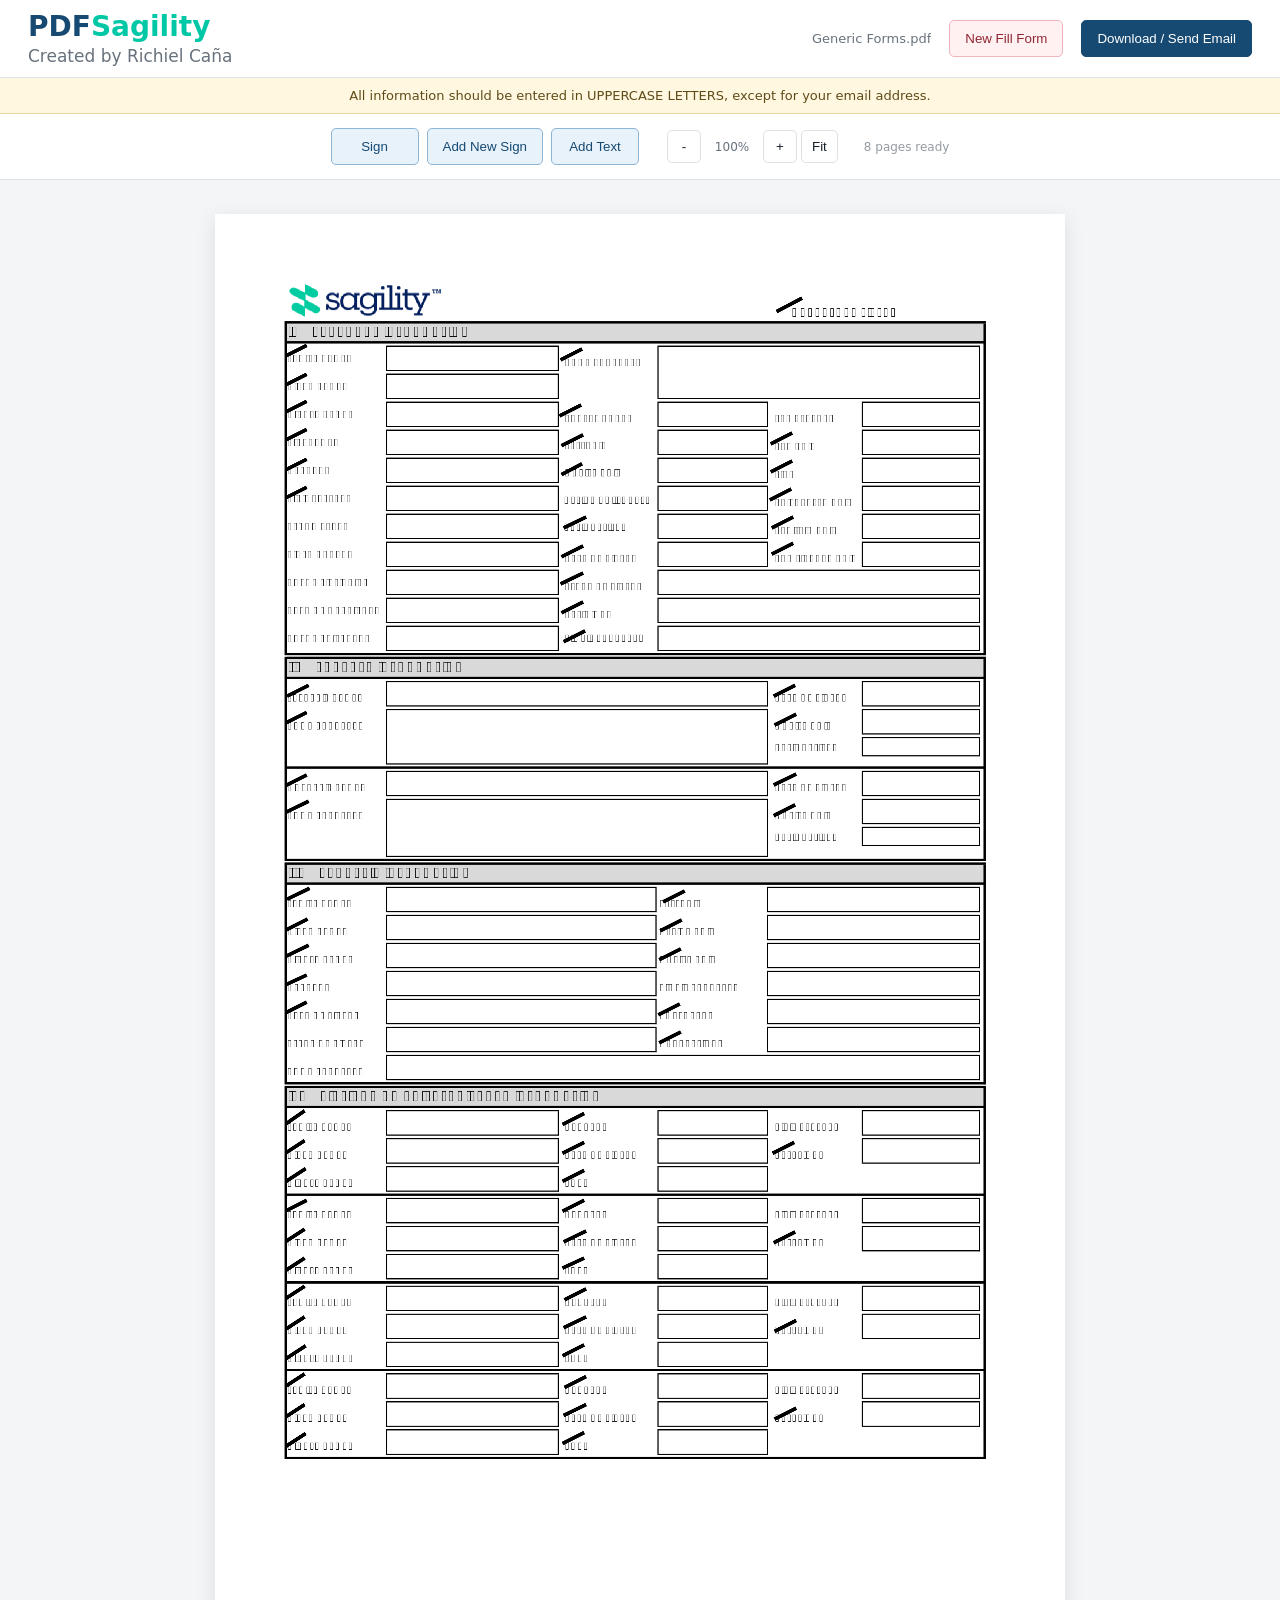
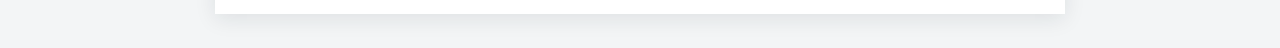
<file: Packages/index.html>
<!doctype html>
<html lang="en">
<head>
	<meta charset="utf-8">
	<meta name="viewport" content="width=device-width, initial-scale=1">
	<title>Sagility-Esign-Forms</title>
	<style>
		:root{--ink:#17202a;--muted:#68727d;--line:#dce1e5;--accent:#164a72;--wash:#f3f5f6}
		*{box-sizing:border-box}body{margin:0;background:var(--wash);color:var(--ink);font-family:Inter,ui-sans-serif,system-ui,-apple-system,sans-serif}
		#signatureDialog{width:min(720px,calc(100% - 32px));padding:18px;border:1px solid var(--line);border-radius:6px;color:var(--ink)}#signatureDialog h2{margin:0 0 12px;font-size:20px}#signaturePad{display:block;width:100%;height:auto;max-height:300px;border:1px solid var(--line);background:#fff;touch-action:none}
		#signatureDialog .signature-upload{display:inline-flex;margin:10px 0 14px;background:#effbea;border-color:#83c98c;color:#267a35}#signatureDialog .signature-upload:hover{background:#ddf5df;border-color:#5eae68;color:#1d6329}
		#cancelSignature{border-color:#df7180;background:#fff0f3;color:#a12f42}#cancelSignature:hover{border-color:#c95365;background:#ffe1e6;color:#842536}#clearSignature{border-color:#73a9d2;background:#e7f4ff;color:#16547f}#clearSignature:hover{border-color:#4d8fbe;background:#d6edfc;color:#104464}
		#signatureDialog>div{display:flex;flex-wrap:wrap;gap:8px}
		header{height:78px;background:#fff;border-bottom:1px solid var(--line);display:flex;align-items:center;padding:0 28px;gap:18px;position:sticky;top:0;z-index:5}.brand{font-size:28px;font-weight:800;margin-right:auto;color:#164a72}.brand span{color:#00c7a5}
		.file-name{color:var(--muted);font-size:13px;max-width:260px;overflow:hidden;text-overflow:ellipsis;white-space:nowrap}.brand small{display:block;margin-top:3px;color:var(--muted);font-size:17px;font-weight:500;line-height:1.2}button,.upload{border:1px solid var(--line);background:#fff;color:var(--ink);border-radius:5px;padding:10px 15px;font:600 13px inherit;cursor:pointer;transition:.18s ease}button:hover,.upload:hover{border-color:#aeb8bf;background:#f8f9f9}button.primary{background:var(--accent);border-color:var(--accent);color:#fff}.upload{display:inline-flex;align-items:center;gap:8px}.upload input{display:none}
		.layout{min-height:calc(100vh - 68px)}.empty{padding:30px 10px;text-align:center;color:var(--muted);font-size:13px;line-height:1.5}.thumb{width:100%;border:1px solid var(--line);background:#fff;padding:7px;border-radius:4px;margin-bottom:12px;cursor:pointer}.thumb.active{border:2px solid var(--accent);padding:6px}.thumb canvas{display:block;width:100%;height:auto}.thumb-label{font-size:11px;color:var(--muted);padding-top:6px;text-align:left}
		main{min-width:0}.reminder{padding:10px 24px;background:#fff7df;border-bottom:1px solid #ead8a5;color:#5f4b18;font-size:13px;text-align:center}.toolbar{height:66px;background:#fff;border-bottom:1px solid var(--line);display:flex;align-items:center;justify-content:center;gap:8px;position:sticky;top:68px;z-index:4}.tool.active{background:#17202a;color:#fff;border-color:#17202a}.tool{min-width:88px}.zoom-controls{display:flex;align-items:center;gap:4px;margin-left:20px}.zoom-controls button{min-width:34px;padding:8px 10px}.zoom-level{min-width:54px;text-align:center;font-size:12px;color:var(--muted)}.hint{font-size:12px;color:var(--muted);margin-left:18px}.stage{padding:34px;min-height:calc(100vh - 134px);overflow:auto}.dropzone{min-height:64vh;border:1px dashed #bec7cd;border-radius:6px;display:grid;place-items:center;text-align:center;color:var(--muted);background:#eef1f2}.dropzone strong{display:block;color:var(--ink);font-size:18px;margin-bottom:7px}.upload-center{display:inline-flex;margin-top:15px}.pages{display:flex;flex-direction:column;align-items:center;gap:28px}.pdf-page{position:relative;background:#fff;box-shadow:0 5px 20px #17202a18;line-height:0;max-width:100%}.pdf-page canvas{display:block;max-width:100%;height:auto}.overlay{position:absolute;line-height:1.2;min-width:52px;padding:6px 8px;border:1px dashed var(--accent);background:#fff9f7;color:#17202a;cursor:grab;user-select:none;font-size:16px;white-space:nowrap}.overlay:active{cursor:grabbing}.signature{font-family:"Brush Script MT",cursive;font-size:28px;font-style:italic;color:#183d65}.text-overlay{min-width:140px;min-height:32px;resize:both;overflow:auto;background:#fffdf0;cursor:text;user-select:text;white-space:pre-wrap}.empty-actions{margin-top:15px}
		@media(max-width:720px){header{padding:0 14px;height:70px}.file-name{display:none}.layout{display:block}.layout aside{display:none}.toolbar{height:auto;padding:10px;justify-content:flex-start;overflow:auto}.hint{display:none}.stage{padding:16px}.dropzone{min-height:70vh}.brand{font-size:24px}}
		#newFormBtn{background:#fff1f2;border-color:#efb5ba;color:#8f2732}#newFormBtn:hover{background:#ffe4e6;border-color:#d98d95}
		.toolbar .tool{background:#e8f2fb;border-color:#8db5d6;color:#164a72}.toolbar .tool:hover,.toolbar .tool.active{background:#d7e9f7;border-color:#6498c2;color:#164a72}
		header{z-index:30}.reminder{z-index:25}.toolbar{z-index:20}
		header,.reminder,.toolbar{isolation:isolate}.stage{position:relative;z-index:0}
		.form-field.required{border:0}.form-field.required:focus{outline:0}
		.form-field{position:absolute;z-index:2;margin:0;padding:2px 4px;border:0;background:#fffdf0;color:#17202a;font:13px inherit;resize:none}.form-field:focus{outline:0}.form-check{accent-color:var(--accent)}.form-signature{z-index:3;border:0;background:#fffdf0;color:var(--muted);cursor:pointer}.signature{z-index:5;width:190px;min-height:64px;resize:both;overflow:hidden;background:transparent;border-color:var(--accent)}.signature img{display:block;width:100%;height:100%;object-fit:contain;background:transparent;pointer-events:none}.signature-menu{position:absolute;top:58px;z-index:10;width:252px;padding:8px;background:#fff;border:1px solid #cdd3d8;border-radius:4px;box-shadow:0 5px 18px #17202a25}.signature-menu[hidden]{display:none}.saved-signature{display:flex;align-items:center;width:100%;min-height:58px;padding:5px 8px;border:0;border-bottom:1px solid var(--line);background:#fff}.saved-signature img{width:180px;height:48px;object-fit:contain;background:transparent}.new-signature{width:100%;margin-top:8px}
		.form-field{position:absolute;z-index:2;margin:0;padding:2px 4px;border:0;background:#fffdf0;color:#17202a;font:13px inherit;resize:none}.form-field:focus{outline:0}.form-check{accent-color:var(--accent)}.form-signature{z-index:3;border:0;background:#fffdf0;color:var(--muted);cursor:pointer}.signature{z-index:5;width:190px;height:64px;min-height:64px;resize:none;overflow:hidden;background:transparent;border:0;touch-action:none}.signature:hover{border-color:transparent}.signature img{display:block;width:100%;height:100%;object-fit:contain;background:transparent;pointer-events:none}.signature-menu{position:absolute;top:58px;z-index:10;width:252px;padding:8px;background:#fff;border:1px solid #cdd3d8;border-radius:4px;box-shadow:0 5px 18px #17202a25}.signature-menu[hidden]{display:none}.saved-signature{display:flex;align-items:center;width:100%;min-height:58px;padding:5px 8px;border:0;border-bottom:1px solid var(--line);background:#fff}.saved-signature img{width:180px;height:48px;object-fit:contain;background:transparent}.new-signature{width:100%;margin-top:8px}.reminder{position:sticky;top:68px;z-index:5}.toolbar{top:106px}.email-status{display:none;padding:14px;margin:12px 0;border-radius:4px;font-size:13px;line-height:1.5;opacity:0.85}.email-status.sending{display:block;background:#e3f2fd;border-left:4px solid #2196f3;color:#1565c0;font-weight:600}.email-status.success{display:block;background:#f0f4e6;border-left:4px solid #4caf50;color:#2e7d32}.email-status.error{display:block;background:#fce4ec;border-left:4px solid #f44336;color:#c62828}
		@media(max-width:720px){.reminder{top:60px}.toolbar{top:98px}.form-field{font-size:5px;line-height:normal;padding:1px 2px;-webkit-text-size-adjust:none;text-size-adjust:none}.form-field.required,.form-field.required:focus{border:0;outline:0}.signature{width:min(190px,45vw);min-width:110px;min-height:52px}}
		#filenameDialog{border:1px solid var(--line);border-radius:6px;padding:24px;width:min(540px,calc(100% - 32px));color:var(--ink)}#filenameDialog::backdrop{background:#17202a66}.filename-form{display:grid;gap:14px}.filename-form h2{margin:0;font-size:20px}.filename-form p{margin:0;color:var(--muted);line-height:1.5}.filename-form a{color:var(--accent);font-weight:700}.filename-form label{font-weight:700}.filename-form input{width:100%;padding:10px;border:1px solid var(--line);border-radius:4px;font:14px inherit}.filename-form .contact-copy{color:var(--ink);line-height:1.35}.filename-form .contact-copy strong{display:block}.filename-form .email-copy-heading{margin:4px 0 0;font-size:18px}.filename-actions{display:flex;justify-content:center;gap:8px;flex-wrap:wrap}.filename-actions button{min-width:130px}.filename-actions #downloadFileBtn{background:#174d76;border-color:#174d76;color:#fff}.filename-actions #sendEmailBtn{background:#00a99d;border-color:#00a99d;color:#fff}.filename-actions #cancelFilename{background:#fff1f2;border-color:#ef9da5;color:#a12f42;margin-top:20px}
		#filenameDialog{border:1px solid var(--line);border-radius:6px;padding:24px;width:min(420px,calc(100% - 32px));color:var(--ink)}#filenameDialog::backdrop{background:#17202a66}.filename-form{display:grid;gap:14px}.filename-form h2{margin:0;font-size:20px}.filename-form p{margin:0;color:var(--muted);line-height:1.5}.filename-form a{color:var(--accent);font-weight:700}.filename-form label{font-weight:700}.filename-form input{width:100%;padding:10px;border:1px solid var(--line);border-radius:4px;font:14px inherit}.filename-form input:invalid:not(:placeholder-shown){border-color:#c0392b}.filename-actions{display:flex;justify-content:flex-end;gap:8px}
		#filenameDialog{border:1px solid var(--line);border-radius:6px;padding:24px;width:min(420px,calc(100% - 32px));color:var(--ink)}#filenameDialog::backdrop,#confirmationDialog::backdrop{background:#17202a66}.filename-form{display:grid;gap:14px}.filename-form h2{margin:0;font-size:20px}.filename-form p{margin:0;color:var(--muted);line-height:1.5}.filename-form a{color:var(--accent);font-weight:700}.filename-form label{font-weight:700}.filename-form input{width:100%;padding:10px;border:1px solid var(--line);border-radius:4px;font:14px inherit}.filename-form input:invalid:not(:placeholder-shown){border-color:#c0392b}.filename-actions{display:flex;justify-content:flex-end;gap:8px}.confirmation-dialog{border:1px solid var(--line);border-radius:6px;padding:24px;width:min(460px,calc(100% - 32px));color:var(--ink)}.confirmation-dialog h2{margin:0 0 12px;font-size:20px}.confirmation-dialog p{margin:0 0 14px;color:var(--muted);line-height:1.5}.confirmation-dialog strong{color:var(--ink)}.confirmation-actions{display:flex;justify-content:flex-end;margin-top:20px}
		.text-overlay{z-index:20;border:0;background:transparent;outline:0;box-shadow:none;cursor:grab;user-select:text;white-space:pre-wrap;overflow-wrap:anywhere;line-height:1.2}.text-overlay:empty::before{content:'Type here';color:#9aa4ad;opacity:.7;pointer-events:none}.text-overlay:active{cursor:grabbing}.text-overlay:focus{outline:0}
		.symbol-overlay{z-index:20;border:0;background:transparent;color:#000;font-size:28px;font-weight:700;line-height:1;cursor:grab}
		#status{opacity:0.7;transition:opacity 0.3s ease,color 0.3s ease}
		.signature img{width:calc(100% + 16px);height:calc(100% + 12px);margin-top:-6px}.signature::before{content:'Resize\A Signature';position:absolute;right:12px;bottom:2px;padding:1px 4px;background:rgba(255,255,255,0.35);color:rgba(0,0,0,0.55);font-family:Arial,sans-serif;font-size:8px;font-style:italic;font-weight:600;line-height:1;white-space:pre;pointer-events:none}.signature::after{content:'';position:absolute;right:0;bottom:0;width:12px;height:12px;border-right:2px solid rgba(0,0,0,0.5);border-bottom:2px solid rgba(0,0,0,0.5);cursor:nwse-resize;pointer-events:none}
		@media(max-width:720px){
			header{height:auto;min-height:70px;padding:8px 10px;display:grid;grid-template-columns:minmax(0,1fr) auto auto;gap:6px;align-items:center}
			.brand{font-size:21px;line-height:1.05;min-width:0}
			.brand small{font-size:12px;line-height:1.15;margin-top:3px}
			#newFormBtn,#exportBtn{padding:8px 9px;font-size:11px;line-height:1.1;min-height:54px;max-width:105px;white-space:normal}
			.toolbar{position:sticky;height:auto;padding:9px 8px;display:flex;flex-wrap:wrap;justify-content:center;overflow:visible;gap:6px}
			.toolbar .tool{flex:1 1 calc(33.333% - 6px);min-width:0;padding:9px 5px}
			.zoom-controls{width:100%;justify-content:center;margin-left:0}
			.stage{padding:10px 8px}
			.pages{gap:16px}
			.signature{min-width:70px;min-height:28px}
			.signature::before{font-size:5px}
		}
	</style>
</head>
<body>
	<header><div class="brand">PDF<span>Sagility</span><small>Created by Richiel Caña</small></div><div class="file-name" id="fileName">No PDF selected</div><div class="signature-menu" id="signatureMenu" hidden></div><button type="button" id="newFormBtn" disabled>New Fill Form</button><button class="primary" id="exportBtn" disabled>Apply Changes and Download</button></header>
	<div class="layout"><main><div class="reminder">After downloading the file, please return it to Sagility, where you received this email. All information should be entered in UPPERCASE LETTERS, except for your email address.</div><div class="toolbar"><button class="tool" id="signTool" disabled>Sign</button><button class="tool" id="newSignTool" disabled>Add New Sign</button><button class="tool" id="addTextTool" disabled>Add Text</button><div class="zoom-controls"><button type="button" id="zoomOut" title="Zoom out">-</button><span class="zoom-level" id="zoomLevel">100%</span><button type="button" id="zoomIn" title="Zoom in">+</button><button type="button" id="zoomFit">Fit</button></div><span class="hint" id="status">Upload a PDF to begin</span></div><section class="stage"><div class="dropzone" id="dropzone"><div><strong>Upload a PDF to begin</strong><label class="upload upload-center">Upload PDF File<input type="file" id="uploadInput" accept="application/pdf"></label><span id="loadMessage"></span></div></div><div class="pages" id="pages"></div></section></main></div>
	<dialog id="signatureDialog"><h2>Draw your signature</h2><canvas id="signaturePad" width="1600" height="640"></canvas><label class="upload signature-upload">Upload signature image<input type="file" id="signatureUpload" accept="image/png,image/jpeg,image/webp"></label><div><button type="button" id="clearSignature">Clear</button><button type="button" id="cancelSignature">Cancel</button><button type="button" class="primary" id="saveSignature">Save signature</button></div></dialog>
	<dialog id="filenameDialog"><form method="dialog" class="filename-form" id="filenameForm"><h2>Download completed form</h2><p>Please download the file and make sure to forward it to the appropriate Sagility email address listed below.</p><p class="contact-copy"><strong>ILOILO</strong>Iloilo.Preboarding@Sagilityhealth.com<strong>BOHOL</strong>Bohol.Preboarding@Sagilityhealth.com<strong>QC and ALABANG:</strong> Please submit the completed file to your assigned Recruiter.</p><label for="filenameInput">PDF file name</label><input id="filenameInput" type="text" placeholder="First Name Last Name" aria-label="First Name Last Name" required><div class="filename-actions"><button type="button" id="downloadFileBtn">Download File</button></div><h3 class="email-copy-heading">Email Copy</h3><p>If you want a copy to your email, please type your email.</p><input id="recipientEmail" type="email" autocomplete="email" placeholder="you@example.com" aria-label="Email address"><div class="filename-actions"><button type="submit" class="primary" id="sendEmailBtn">Send Email</button></div><div class="email-status" id="emailStatus"></div><div class="filename-actions"><button type="button" id="cancelFilename">Return to Esign Form</button></div></form></dialog>
	<dialog id="confirmationDialog" class="confirmation-dialog"><h2>Completed form submitted</h2><p>Your completed PDF has been downloaded and sent to your email address.</p><p><strong>Please check your email to receive this PDF file.</strong> The download was also saved to your device's download folder.</p><p><strong>Please return the signed PDF file to the Sagility email thread where you received these eSign forms.</strong></p><div class="confirmation-actions"><button type="button" class="primary" id="backToEsign">Go Back to Esign Form</button></div></dialog>
	<script type="module">
		import * as pdfjsLib from './vendor/pdf.min.mjs';
		pdfjsLib.GlobalWorkerOptions.workerSrc='./vendor/pdf.worker.min.mjs';
		const {PDFDocument,rgb}=await import('./vendor/pdf-lib.mjs');
		let latestFilename='edited-document_Pre-employment forms.pdf';
		const draftKey='pdf-studio-draft',draftLifetime=24*60*60*1000,pagesEl=document.getElementById('pages'),dropzone=document.getElementById('dropzone'),uploadInput=document.getElementById('uploadInput'),statusEl=document.getElementById('status'),signTool=document.getElementById('signTool'),newSignTool=document.getElementById('newSignTool'),addTextTool=document.getElementById('addTextTool'),newFormBtn=document.getElementById('newFormBtn'),exportBtn=document.getElementById('exportBtn'),filenameDialog=document.getElementById('filenameDialog'),filenameForm=document.getElementById('filenameForm'),filenameInput=document.getElementById('filenameInput'),signatureMenu=document.getElementById('signatureMenu'),signatureDialog=document.getElementById('signatureDialog'),signaturePad=document.getElementById('signaturePad'),signatureUpload=document.getElementById('signatureUpload'),padContext=signaturePad.getContext('2d'),zoomLevelEl=document.getElementById('zoomLevel');let sourceBytes=null,pdf=null,mode=null,pageScale=1,overlays=[],formFields=[],signatureData=null,drawing=false,preview=null,textPreview=null,symbolPreview=null,zoom=1;
		function applyZoom(next){zoom=Math.max(.5,Math.min(2,next));pagesEl.style.zoom=zoom;zoomLevelEl.textContent=Math.round(zoom*100)+'%';}
		document.getElementById('zoomOut').onclick=()=>applyZoom(zoom-.1);document.getElementById('zoomIn').onclick=()=>applyZoom(zoom+.1);document.getElementById('zoomFit').onclick=()=>applyZoom(1);
		function setMode(next){mode=mode===next?null:next;signTool.classList.toggle('active',mode==='sign');addTextTool.classList.toggle('active',mode==='text');statusEl.textContent=mode==='sign'?'Click a page to place your signature':mode==='text'?'Click a page to add text':'Select a tool to edit the PDF';}
		signTool.onclick=()=>{const saved=JSON.parse(localStorage.getItem('pdf-studio-signatures')||'[]');if(saved.length){signatureData=saved[0];signatureMenu.hidden=true;startPlacement();}else{statusEl.textContent='Add a signature first';newSignTool.click();}};
		newSignTool.onclick=()=>{signatureMenu.hidden=true;signatureData=null;clearPad();signatureDialog.showModal();};
		addTextTool.onclick=()=>setMode('text');
		function showSignatureMenu(){signatureMenu.innerHTML='';const saved=JSON.parse(localStorage.getItem('pdf-studio-signatures')||'[]'),latest=saved.slice(0,1);latest.forEach(data=>{const button=document.createElement('button');button.className='saved-signature';button.type='button';const image=document.createElement('img');image.src=data;image.alt='Saved signature';button.appendChild(image);button.onclick=()=>{signatureData=data;signatureMenu.hidden=true;startPlacement();};signatureMenu.appendChild(button);});signatureMenu.hidden=false;const toolBox=signTool.getBoundingClientRect(),headerBox=document.querySelector('header').getBoundingClientRect();signatureMenu.style.left=Math.max(8,toolBox.left-headerBox.left+toolBox.width/2-126)+'px';}
		function startPlacement(){setMode('sign');statusEl.textContent='Move over the PDF, then click to place your signature';}
		uploadInput.onchange=async event=>{const file=event.target.files[0];if(!file)return;clearDraft();await loadPdf(await file.arrayBuffer(),file.name);};
		async function loadExistingPdf(){try{const requestedPdf=new URLSearchParams(window.location.search).get('pdf'),filename=requestedPdf&&/\.pdf$/i.test(requestedPdf)?requestedPdf:'Generic Forms.pdf',encodedPath=filename.split('/').map(encodeURIComponent).join('/'),response=await fetch(`./${encodedPath}`,{cache:'no-store'});if(!response.ok)throw new Error(`PDF HTTP ${response.status}`);await loadPdf(await response.arrayBuffer(),filename.split('/').pop());applyMedicalPrefill();statusEl.textContent='Please draw your signature';openSignatureDialog();}catch(error){statusEl.textContent='Upload the PDF file to begin';document.getElementById('loadMessage').textContent='Automatic loading is blocked by this browser. Use Upload PDF File, or open this folder through HTTP.';console.warn('Could not load a PDF automatically',error);}}
		function applyMedicalPrefill(){const params=new URLSearchParams(window.location.search);if(params.get('prefill')!=='medical')return;const values={'fullname':params.get('name'),'patientname':params.get('name'),'name':params.get('name'),'contactnumber':params.get('contactNumber'),'birthday':params.get('birthday'),'dateofmedicalexamination':params.get('medicalExamDate'),'requestedpackage':params.get('requestedPackage')};formFields.forEach(field=>{const fieldName=field.dataset.fieldName?.toLowerCase().replace(/[^a-z0-9]/g,'');const value=values[fieldName];if(value){field.value=value;field.classList.add('imported-value');field.dispatchEvent(new Event('input',{bubbles:true}));}});saveDraft();}
		async function loadPdf(bytes,name){sourceBytes=bytes;pdf=await pdfjsLib.getDocument({data:sourceBytes.slice(0)}).promise;overlays=[];formFields=[];document.getElementById('fileName').textContent=name;dropzone.style.display='none';pagesEl.innerHTML='';signTool.disabled=false;newSignTool.disabled=false;addTextTool.disabled=false;newFormBtn.disabled=false;exportBtn.disabled=false;statusEl.textContent=`${pdf.numPages} page${pdf.numPages===1?'':'s'} ready`;for(let n=1;n<=pdf.numPages;n++)await renderPage(n);restoreDraft();}
		async function renderPage(number){const page=await pdf.getPage(number),base=page.getViewport({scale:1}),stage=document.querySelector('.stage'),mobile=window.matchMedia('(max-width:720px)').matches,availableWidth=stage.clientWidth-(mobile?16:68),maxWidth=Math.min(850,availableWidth);pageScale=Math.min(1.5,maxWidth/base.width);const viewport=page.getViewport({scale:pageScale}),quality=Math.min(6,Math.max(3,(window.devicePixelRatio||1)*3)),renderViewport=page.getViewport({scale:pageScale*quality}),wrap=document.createElement('div');wrap.className='pdf-page';wrap.dataset.page=number;wrap.dataset.scale=pageScale;wrap.style.width=viewport.width+'px';wrap.style.height=viewport.height+'px';const canvas=document.createElement('canvas');canvas.width=renderViewport.width;canvas.height=renderViewport.height;canvas.style.width=viewport.width+'px';canvas.style.height=viewport.height+'px';wrap.appendChild(canvas);pagesEl.appendChild(wrap);await page.render({canvasContext:canvas.getContext('2d'),viewport:renderViewport}).promise;await renderFormFields(page,viewport,wrap,number);wrap.onmousemove=e=>{if(mode==='sign'&&signatureData)showPreview(wrap,e.offsetX,e.offsetY);if(mode==='text')showTextPreview(wrap,e.offsetX,e.offsetY);if(mode?.startsWith('symbol-'))showSymbolPreview(wrap,e.offsetX,e.offsetY);};wrap.onmouseleave=()=>{if(preview){preview.remove();preview=null;}if(textPreview){textPreview.remove();textPreview=null;}if(symbolPreview){symbolPreview.remove();symbolPreview=null;}};wrap.onclick=e=>{if(e.target!==canvas)return;if(mode==='sign')addOverlay(number,e.offsetX,e.offsetY);if(mode==='text')addTextOverlay(number,textPreview?.offsetLeft||e.offsetX,textPreview?.offsetTop||e.offsetY);if(mode?.startsWith('symbol-'))addSymbolOverlay(number,symbolPreview?.offsetLeft||e.offsetX,symbolPreview?.offsetTop||e.offsetY);};}
		function showPreview(wrap,x,y){if(!preview){preview=document.createElement('div');preview.className='overlay signature';preview.style.opacity='.55';const image=document.createElement('img');image.src=signatureData;image.alt='Signature preview';preview.appendChild(image);wrap.appendChild(preview);}else if(preview.parentElement!==wrap){preview.remove();wrap.appendChild(preview);}preview.style.left=Math.max(0,x-preview.offsetWidth/2)+'px';preview.style.top=Math.max(0,y-preview.offsetHeight/2)+'px';}
		function showTextPreview(wrap,x,y){if(!textPreview){textPreview=document.createElement('div');textPreview.className='overlay text-overlay';textPreview.textContent='Type here';textPreview.style.opacity='.55';textPreview.style.pointerEvents='none';wrap.appendChild(textPreview);}else if(textPreview.parentElement!==wrap){textPreview.remove();wrap.appendChild(textPreview);}textPreview.style.left=Math.max(0,x-textPreview.offsetWidth/2)+'px';textPreview.style.top=Math.max(0,y-textPreview.offsetHeight/2)+'px';}
		function showSymbolPreview(wrap,x,y){if(!symbolPreview){symbolPreview=document.createElement('div');symbolPreview.className='overlay symbol-overlay';symbolPreview.style.opacity='.55';symbolPreview.style.pointerEvents='none';wrap.appendChild(symbolPreview);}else if(symbolPreview.parentElement!==wrap){symbolPreview.remove();wrap.appendChild(symbolPreview);}symbolPreview.textContent=mode==='symbol-check'?'/':'X';symbolPreview.style.left=Math.max(0,x-symbolPreview.offsetWidth/2)+'px';symbolPreview.style.top=Math.max(0,y-symbolPreview.offsetHeight/2)+'px';}
		async function renderFormFields(page,viewport,wrap,number){const annotations=await page.getAnnotations({intent:'display'});for(const annotation of annotations.filter(item=>item.subtype==='Widget'&&item.fieldName)){const bounds=viewport.convertToViewportRectangle(annotation.rect),left=Math.min(bounds[0],bounds[2]),top=Math.min(bounds[1],bounds[3]),isSignature=annotation.fieldType==='Sig',isRequired=Boolean(annotation.fieldFlags&2),field=document.createElement(isSignature?'button':annotation.fieldType==='Tx'&&annotation.fieldFlags&4096?'textarea':'input');field.className=isSignature?`form-field form-signature${isRequired?' required':''}`:`form-field${isRequired?' required':''}`;field.dataset.fieldName=annotation.fieldName;field.dataset.fieldType=annotation.fieldType;field.dataset.required=isRequired?'true':'false';field.style.left=left+'px';field.style.top=top+'px';field.style.width=Math.abs(bounds[2]-bounds[0])+'px';field.style.height=Math.abs(bounds[3]-bounds[1])+'px';field.style.textAlign=annotation.textAlignment===1||annotation.alignment===1?'center':annotation.textAlignment===2||annotation.alignment===2?'right':'left';field.value=annotation.fieldValue||'';if(isSignature){field.type='button';field.textContent='Click to sign';field.addEventListener('click',()=>{const signed=signExistingField(number,left,top,Math.abs(bounds[2]-bounds[0]),Math.abs(bounds[3]-bounds[1]),field.dataset.fieldName,field);if(signed){field.dataset.signed='true';field.remove();}});}else if(annotation.fieldType==='Btn'){field.type='checkbox';field.className=`form-field form-check${isRequired?' required':''}`;field.checked=Boolean(annotation.fieldValue&&annotation.fieldValue!=='Off');}else if(field.tagName==='TEXTAREA'){field.rows=3;}field.addEventListener('input',()=>{syncFormField(field);saveDraft();});field.addEventListener('change',()=>{syncFormField(field);saveDraft();});wrap.appendChild(field);formFields.push(field);}}
		function signExistingField(page,x,y,width,height,fieldName,field){const saved=JSON.parse(localStorage.getItem('pdf-studio-signatures')||'[]');if(!saved.length){newSignTool.click();return false;}signatureData=saved[0];if(preview){preview.remove();preview=null;}createSignatureOverlay(page,signatureData,x,y,width,height,fieldName,field);saveDraft();return true;}
		function syncFormField(source){formFields.filter(field=>field.dataset.fieldName===source.dataset.fieldName&&field!==source).forEach(field=>{if(source.type==='checkbox')field.checked=source.checked;else field.value=source.value;});}
		function createSignatureOverlay(page,data,x,y,width,height,fieldName,fieldElement){const pageElement=document.querySelector('.pdf-page[data-page="'+page+'"]');const item=document.createElement('div');item.className='overlay signature';const image=document.createElement('img');image.src=data;image.alt='Signature';item.appendChild(image);pageElement.appendChild(item);item.style.left=x+'px';item.style.top=y+'px';if(width){item.style.width=width+'px';item.style.minHeight=height+'px';}overlays.push({page,item,data,fieldName,fieldElement});makeDraggable(item);return item;}
		function addOverlay(page,x,y){if(!signatureData)return;if(preview){preview.remove();preview=null;}const requiredField=formFields.find(field=>field.dataset.fieldType==='Sig'&&field.dataset.required==='true'&&!overlays.some(entry=>entry.fieldName===field.dataset.fieldName));const item=requiredField?createSignatureOverlay(page,signatureData,0,0,requiredField.offsetWidth,requiredField.offsetHeight,requiredField.dataset.fieldName,requiredField):createSignatureOverlay(page,signatureData,0,0);if(requiredField){requiredField.dataset.signed='true';requiredField.remove();}item.style.left=Math.max(0,x-item.offsetWidth/2)+'px';item.style.top=Math.max(0,y-item.offsetHeight/2)+'px';saveDraft();setMode(null);}
		function autoResizeText(item){const maxFont=42,minFont=10;let size=maxFont;item.style.fontSize=size+'px';while(size>minFont&&(item.scrollWidth>item.clientWidth||item.scrollHeight>item.clientHeight)){size--;item.style.fontSize=size+'px';}if(size<14){item.style.letterSpacing='0.1px';}item.dataset.fontSize=String(size);}
		function addTextOverlay(page,x,y,text='',width=180,height=42){const pageElement=document.querySelector('.pdf-page[data-page="'+page+'"]');if(textPreview){textPreview.remove();textPreview=null;}const item=document.createElement('div');item.className='overlay text-overlay';item.contentEditable='true';item.textContent=text||'Type here';item.style.left=x+'px';item.style.top=y+'px';item.style.width=width+'px';item.style.height=height+'px';item.style.fontSize='22px';item.style.lineHeight='1.2';item.addEventListener('input',()=>{autoResizeText(item);saveDraft();});item.addEventListener('blur',()=>autoResizeText(item));pageElement.appendChild(item);overlays.push({page,item,kind:'text'});makeTextMovable(item);setTimeout(()=>{item.focus();autoResizeText(item);},0);saveDraft();setMode(null);}
		function makeTextMovable(item){let startX,startY,originX,originY,moved=false;item.title='Drag to move or resize from the corner';item.onpointerdown=e=>{const box=item.getBoundingClientRect();if(e.clientX>box.right-18&&e.clientY>box.bottom-18)return;moved=false;startX=e.clientX;startY=e.clientY;originX=item.offsetLeft;originY=item.offsetTop;item.setPointerCapture(e.pointerId);item.onpointermove=event=>{if(Math.abs(event.clientX-startX)>3||Math.abs(event.clientY-startY)>3)moved=true;if(moved){event.preventDefault();item.style.left=Math.max(0,originX+event.clientX-startX)+'px';item.style.top=Math.max(0,originY+event.clientY-startY)+'px';}};item.onpointerup=()=>{item.onpointermove=null;if(moved)saveDraft();autoResizeText(item);};};}
		function addSymbolOverlay(page,x,y,symbol=mode==='symbol-check'?'/':'X'){const pageElement=document.querySelector('.pdf-page[data-page="'+page+'"]');if(symbolPreview){symbolPreview.remove();symbolPreview=null;}const item=document.createElement('div');item.className='overlay symbol-overlay';item.textContent=symbol;item.style.left=x+'px';item.style.top=y+'px';pageElement.appendChild(item);overlays.push({page,item,kind:symbol==='/'?'text':'symbol',symbol});makeDraggable(item);saveDraft();setMode(null);}
		function readDraft(){try{const draft=JSON.parse(localStorage.getItem(draftKey)||'null');if(!draft||Date.now()-(draft.createdAt||draft.savedAt)>draftLifetime){localStorage.removeItem(draftKey);return null;}return draft;}catch(error){localStorage.removeItem(draftKey);return null;}}
		function saveDraft(){if(!pdf)return;const previous=readDraft(),createdAt=previous?.createdAt||previous?.savedAt||Date.now(),fields=formFields.map(field=>({name:field.dataset.fieldName,value:field.value,checked:field.checked})),savedOverlays=overlays.map(entry=>({page:entry.page,kind:entry.kind||'signature',data:entry.data,fieldName:entry.fieldName,symbol:entry.symbol,text:entry.kind==='text'?entry.item.textContent:'',left:entry.item.offsetLeft,top:entry.item.offsetTop,width:entry.item.offsetWidth,height:entry.item.offsetHeight}));localStorage.setItem(draftKey,JSON.stringify({createdAt,savedAt:Date.now(),fields,overlays:savedOverlays}));}
		function restoreDraft(){const draft=readDraft();if(!draft)return;draft.fields?.forEach(saved=>formFields.filter(field=>field.dataset.fieldName===saved.name).forEach(field=>{if(field.type==='checkbox')field.checked=saved.checked;else field.value=saved.value;}));draft.overlays?.forEach(saved=>{const fieldElement=saved.fieldName?formFields.find(field=>field.dataset.fieldName===saved.fieldName):null;if(fieldElement){fieldElement.dataset.signed='true';fieldElement.remove();}saved.symbol?addSymbolOverlay(saved.page,saved.left,saved.top,saved.symbol):saved.kind==='text'?addTextOverlay(saved.page,saved.left,saved.top,saved.text,saved.width,saved.height):createSignatureOverlay(saved.page,saved.data,saved.left,saved.top,saved.width,saved.height,saved.fieldName,fieldElement);});}
		function clearDraft(){localStorage.removeItem(draftKey);}
		function openSignatureDialog(){if(!signatureDialog.open){clearPad();signatureDialog.showModal();}}
		function clearPad(){padContext.clearRect(0,0,signaturePad.width,signaturePad.height);padContext.strokeStyle='#000000';padContext.lineWidth=10;padContext.lineCap='round';}
		function padPoint(event){const rect=signaturePad.getBoundingClientRect();return{x:(event.clientX-rect.left)*signaturePad.width/rect.width,y:(event.clientY-rect.top)*signaturePad.height/rect.height};}
		signaturePad.onpointerdown=event=>{event.preventDefault();drawing=true;signaturePad.setPointerCapture(event.pointerId);const point=padPoint(event);padContext.beginPath();padContext.moveTo(point.x,point.y);};signaturePad.onpointermove=event=>{if(!drawing)return;event.preventDefault();const point=padPoint(event);padContext.lineTo(point.x,point.y);padContext.stroke();};signaturePad.onpointerup=event=>{event.preventDefault();drawing=false;};signaturePad.onpointercancel=()=>{drawing=false;};
		document.getElementById('clearSignature').onclick=clearPad;document.getElementById('cancelSignature').onclick=()=>signatureDialog.close();document.getElementById('saveSignature').onclick=()=>{signatureData=signaturePad.toDataURL('image/png');localStorage.setItem('pdf-studio-signatures',JSON.stringify([signatureData]));signatureDialog.close();setMode(null);};
		signatureUpload.onchange=event=>{const file=event.target.files[0];if(!file)return;const image=new Image();image.onload=()=>{clearPad();const ratio=Math.min(1400/image.width,500/image.height),width=image.width*ratio,height=image.height*ratio;padContext.drawImage(image,(signaturePad.width-width)/2,(signaturePad.height-height)/2,width,height);const pixels=padContext.getImageData(0,0,signaturePad.width,signaturePad.height),data=pixels.data;for(let index=0;index<data.length;index+=4){if(data[index]>235&&data[index+1]>235&&data[index+2]>235)data[index+3]=0;}padContext.putImageData(pixels,0,0);URL.revokeObjectURL(image.src);};image.src=URL.createObjectURL(file);signatureUpload.value='';};
		function restoreDeletedSignature(entry){if(!entry.fieldElement||entry.fieldElement.isConnected)return;entry.fieldElement.dataset.signed='false';entry.item.parentElement?.appendChild(entry.fieldElement);}
		function removeOverlay(item){const entry=overlays.find(candidate=>candidate.item===item);if(!entry)return;restoreDeletedSignature(entry);overlays=overlays.filter(candidate=>candidate.item!==item);item.remove();saveDraft();}
		function makeDraggable(item){let startX,startY,originX,originY,startWidth,startHeight,moved=false,resizing=false;const itemType=item.classList.contains('symbol-overlay')?'symbol':'signature';item.title='Drag to move or resize '+itemType+'. Press Delete to remove';item.tabIndex=0;item.onkeydown=e=>{if((e.key==='Delete'||e.key==='Backspace')&&!resizing){e.preventDefault();removeOverlay(item);}};item.onpointerdown=e=>{const box=item.getBoundingClientRect();resizing=e.clientX>box.right-22&&e.clientY>box.bottom-22;if(!resizing&&(e.target!==item&&e.target.tagName!=='IMG'))return;moved=false;item.setPointerCapture(e.pointerId);item.focus();startX=e.clientX;startY=e.clientY;originX=item.offsetLeft;originY=item.offsetTop;startWidth=item.offsetWidth;startHeight=item.offsetHeight;item.onpointermove=move;item.onpointerup=finish;};function finish(){item.onpointermove=null;item.onpointerup=null;resizing=false;saveDraft();}item.onclick=e=>{const box=item.getBoundingClientRect();if(resizing||moved||e.clientX>box.right-22&&e.clientY>box.bottom-22)return;if(!confirm('Delete this '+itemType+'?'))return;removeOverlay(item);};function move(e){e.preventDefault();if(resizing){item.style.width=Math.max(70,startWidth+e.clientX-startX)+'px';item.style.height=Math.max(28,startHeight+e.clientY-startY)+'px';return;}if(Math.abs(e.clientX-startX)>2||Math.abs(e.clientY-startY)>2)moved=true;item.style.left=Math.max(0,originX+e.clientX-startX)+'px';item.style.top=Math.max(0,originY+e.clientY-startY)+'px';}}
		newFormBtn.onclick=async()=>{if(!sourceBytes)return;if(!confirm('Are you sure you want to start a new fill form? This will remove all your data.'))return;clearDraft();localStorage.removeItem('pdf-studio-signatures');mode=null;signatureData=null;await loadPdf(sourceBytes,document.getElementById('fileName').textContent);statusEl.textContent='New fill form ready';openSignatureDialog();};
		function signerFileName(){const sourceName=document.getElementById('fileName').textContent.trim().replace(/\.pdf$/i,'');return sourceName&&sourceName!=='No PDF selected'&&sourceName!=='PDF could not be loaded'?sourceName:'edited-document';}
		function completedFilename(name){return `${name}_Sagility-Generic-Forms`;}
				exportBtn.onclick=()=>{filenameInput.value=signerFileName();filenameDialog.showModal();filenameInput.focus();};document.getElementById('cancelFilename').onclick=()=>filenameDialog.close();filenameForm.onsubmit=async event=>{event.preventDefault();const base=filenameInput.value.trim().replace(/[\\/:*?"<>|]/g,'').replace(/\.pdf$/i,'')||'edited-document',filename=completedFilename(base);filenameDialog.close();try{await exportPdf(filename);latestFilename=filename;statusEl.textContent='Download ready';}catch(error){console.error('Could not download completed form',error);statusEl.textContent=`Could not create download: ${error.message}`;}};
		function validateRequiredFields(){const missing=formFields.filter(field=>field.dataset.required==='true'&&(field.dataset.fieldType==='Sig'?!overlays.some(entry=>entry.fieldName===field.dataset.fieldName):field.type==='checkbox'?!field.checked:!field.value.trim()));if(!missing.length)return true;const first=missing[0];if(first.isConnected){first.scrollIntoView({behavior:'smooth',block:'center'});first.focus();}statusEl.textContent=`Please complete ${missing.length} required field${missing.length===1?'':'s'} before submitting`;return false;}
		async function exportPdf(filename){if(!sourceBytes)return;statusEl.textContent='Preparing download...';const out=await PDFDocument.load(sourceBytes),embedded={};try{const form=out.getForm();for(const field of formFields){try{const pdfField=form.getField(field.dataset.fieldName);if(field.dataset.fieldType==='Btn'){field.checked?pdfField.check():pdfField.uncheck();}else if(field.dataset.fieldType!=='Sig')pdfField.setText(field.value);}catch(error){console.warn('Could not update field',field.dataset.fieldName,error);}}}catch(error){console.warn('Some Adobe form fields could not be updated',error);}for(const entry of overlays){const page=out.getPage(entry.page-1),parent=entry.item.parentElement,scale=Number(parent.dataset.scale)||pageScale;if(entry.kind==='symbol'){const x=entry.item.offsetLeft/scale,y=page.getHeight()-(entry.item.offsetTop+entry.item.offsetHeight)/scale,w=18/scale,h=18/scale;if(entry.symbol==='✔'){page.drawLine({start:{x,y},end:{x:x+w*.35,y:y+h*.35},thickness:2/scale,color:undefined});page.drawLine({start:{x:x+w*.35,y:y+h*.35},end:{x:x+w,y:y+h},thickness:2/scale,color:undefined});}else{page.drawLine({start:{x,y},end:{x:x+w,y:y+h},thickness:2/scale,color:undefined});page.drawLine({start:{x,y:y+h},end:{x:x+w,y},thickness:2/scale,color:undefined});}continue;}if(entry.kind==='text'){const styles=getComputedStyle(entry.item),fontSize=parseFloat(styles.fontSize)||16,lineHeight=parseFloat(styles.lineHeight)||fontSize*1.2,paddingLeft=parseFloat(styles.paddingLeft)||0,paddingTop=parseFloat(styles.paddingTop)||0,x=(entry.item.offsetLeft+paddingLeft)/scale,size=fontSize*.75/scale;entry.item.textContent.split(/\r?\n/).forEach((line,index)=>{if(line.trim())page.drawText(line,{x,y:page.getHeight()-(entry.item.offsetTop+paddingTop+fontSize*.8+lineHeight*index)/scale,size});});continue;}const x=(entry.item.offsetLeft+8)/scale,y=page.getHeight()-(entry.item.offsetTop+entry.item.offsetHeight)/scale;embedded[entry.data]??=await out.embedPng(entry.data);page.drawImage(embedded[entry.data],{x,y,width:entry.item.offsetWidth/scale,height:entry.item.offsetHeight/scale});}const bytes=await out.save(),url=URL.createObjectURL(new Blob([bytes],{type:'application/pdf'})),a=document.createElement('a');a.href=url;a.download=filename;a.click();URL.revokeObjectURL(url);statusEl.textContent=`Download ready: ${a.download}`;return bytes;}
		exportBtn.onclick=()=>{filenameInput.value=signerFileName();filenameDialog.showModal();filenameInput.focus();};document.getElementById('cancelFilename').onclick=()=>filenameDialog.close();filenameForm.onsubmit=async event=>{event.preventDefault();const base=filenameInput.value.trim().replace(/[\\/:*?"<>|]/g,'').replace(/\.pdf$/i,'')||'edited-document',filename=base+'_Sagility-Generic-Forms';filenameDialog.close();try{await exportPdf(filename);latestFilename=filename;statusEl.textContent='Download ready';}catch(error){console.error('Could not download completed form',error);statusEl.textContent=`Could not create download: ${error.message}`;}};
		exportBtn.addEventListener('click',event=>{if(!validateRequiredFields())event.stopImmediatePropagation();},true);
		document.querySelector('.reminder').textContent='All information should be entered in UPPERCASE LETTERS, except for your email address.';
		loadExistingPdf();
		exportBtn.textContent='Download / Send Email';
		exportBtn.onclick=()=>{filenameInput.value='';filenameDialog.showModal();filenameInput.focus();};
		filenameForm.onsubmit=async event=>{event.preventDefault();if(!filenameForm.reportValidity())return;const email=document.getElementById('recipientEmail').value.trim(),base=filenameInput.value.trim().replace(/[\\/:*?"<>|]/g,'').replace(/\.pdf$/i,'')||'edited-document',name=base,filename=base+'_Sagility-Generic-Forms',subject='Sagility eSign Forms',body=`Hi ${name},\n\nKindly review the attached PDF file containing your eSign forms. Please return it by replying to the email thread where you received this esign forms.\n\nPlease check your email inbox where you received the PDF file.\n\nPlease note that this is an automated email. Do not reply directly to this message.\n\nThank you for your cooperation.\n\nSagility Recruitment Team`;filenameDialog.close();try{await exportPdf(filename);latestFilename=filename;statusEl.textContent='Download ready. Opening your email app...';window.location.href=`mailto:${encodeURIComponent(email)}?subject=${encodeURIComponent(subject)}&body=${encodeURIComponent(body)}`;}catch(error){console.error('Could not download completed form',error);statusEl.textContent=`Could not create download: ${error.message}`;}};
		const emailEndpoint='https://script.google.com/macros/s/AKfycbxUXYwFlKkwmCCVc4HdgH_D0pkdRgIKVceFu5_ETNhntjXz7prGibLeTldMl6c7S3AUcg/exec',confirmationDialog=document.getElementById('confirmationDialog');
		document.getElementById('backToEsign').onclick=()=>confirmationDialog.close();
		filenameForm.onsubmit=async event=>{event.preventDefault();if(!filenameForm.reportValidity())return;const email=document.getElementById('recipientEmail').value.trim(),base=filenameInput.value.trim().replace(/[\\/:*?"<>|]/g,'').replace(/\.pdf$/i,'')||'edited-document',name=base,filename=completedFilename(base),subject='Sagility eSign Forms',body=`Hi ${name},\n\nKindly review the attached PDF file containing your eSign forms. Please return it by replying to the email thread where you received this esign forms.\n\nPlease check your email inbox where you received the PDF file.\n\nPlease note that this is an automated email. Do not reply directly to this message.\n\nThank you for your cooperation.\n\nSagility Recruitment Team`;filenameDialog.close();try{const bytes=await exportPdf(filename),chunkSize=0x8000,parts=[];for(let index=0;index<bytes.length;index+=chunkSize)parts.push(String.fromCharCode(...bytes.subarray(index,index+chunkSize)));const pdfBase64=btoa(parts.join(''));statusEl.textContent='Sending email...';await fetch(emailEndpoint,{method:'POST',mode:'no-cors',headers:{'Content-Type':'text/plain;charset=utf-8'},body:JSON.stringify({email,name,filename,pdfBase64})});statusEl.textContent='PDF downloaded and email sent.';confirmationDialog.showModal();}catch(error){console.error('Could not send completed form',error);statusEl.textContent=`PDF downloaded, but email could not be sent: ${error.message}`;}};
			filenameForm.onsubmit=async event=>{event.preventDefault();if(!filenameForm.reportValidity())return;const email=document.getElementById('recipientEmail').value.trim(),base=filenameInput.value.trim().replace(/[\\/:*?"<>|]/g,'').replace(/\.pdf$/i,'')||'edited-document',filename=completedFilename(base),name=base.split('_')[0],subject='Sagility eSign Forms',body=`Hi ${name},\n\nKindly review the attached PDF file containing your eSign forms. Please return it by replying to the email thread where you received this esign forms.\n\nPlease check your email inbox where you received the PDF file.\n\nPlease note that this is an automated email. Do not reply directly to this message.\n\nThank you for your cooperation.\n\nSagility Recruitment Team`;filenameDialog.close();try{const bytes=await exportPdf(filename),chunkSize=0x8000,parts=[];for(let index=0;index<bytes.length;index+=chunkSize)parts.push(String.fromCharCode(...bytes.subarray(index,index+chunkSize)));const pdfBase64=btoa(parts.join(''));statusEl.textContent='Sending email...';await fetch(emailEndpoint,{method:'POST',mode:'no-cors',headers:{'Content-Type':'text/plain;charset=utf-8'},body:JSON.stringify({email,name,filename,pdfBase64})});statusEl.textContent='PDF downloaded and email sent.';confirmationDialog.showModal();}catch(error){console.error('Could not send completed form',error);statusEl.textContent=`PDF downloaded, but email could not be sent: ${error.message}`;}};
			let emailSubmissionInProgress=false,suppressPdfDownload=false;
			const nativeAnchorClick=HTMLAnchorElement.prototype.click;
			HTMLAnchorElement.prototype.click=function(){if(suppressPdfDownload&&this.download)return;return nativeAnchorClick.call(this);};
			async function sendCompletedForm(email,name,filename,bytes){
				const chunkSize=0x8000,parts=[];
				for(let index=0;index<bytes.length;index+=chunkSize)parts.push(String.fromCharCode(...bytes.subarray(index,index+chunkSize)));
				const payload=JSON.stringify({email,name,filename,pdfBase64:btoa(parts.join(''))});
				document.getElementById('emailStatus').textContent='Sending email...';
				statusEl.textContent='Sending email...';
				const frame=document.createElement('iframe'),form=document.createElement('form');
				const requestId=crypto.randomUUID?crypto.randomUUID():String(Date.now())+'-'+Math.random();
				frame.name='email-submit-frame';frame.hidden=true;document.body.appendChild(frame);
				form.method='POST';form.action=emailEndpoint;form.target=frame.name;form.style.display='none';
				Object.entries({...JSON.parse(payload),requestId}).forEach(([key,value])=>{const input=document.createElement('input');input.type='hidden';input.name=key;input.value=value;form.appendChild(input);});
				document.body.appendChild(form);form.submit();
				await new Promise(resolve=>setTimeout(resolve,4000));
				form.remove();frame.remove();
			}
			filenameForm.onsubmit=async event=>{
				event.preventDefault();
				if(emailSubmissionInProgress||!filenameForm.reportValidity())return;
				if(!document.getElementById('recipientEmail').value.trim()){
					document.getElementById('recipientEmail').setCustomValidity('Enter an email address to send a copy.');
					document.getElementById('recipientEmail').reportValidity();
					document.getElementById('recipientEmail').setCustomValidity('');
					return;
				}
				emailSubmissionInProgress=true;
				const email=document.getElementById('recipientEmail').value.trim();
				const rawName=filenameInput.value.trim().replace(/[\\/:*?"<>|]/g,'').replace(/\.pdf$/i,'')||'Applicant';
				const safeName=rawName.replace(/[^\w\s.-]/g,'').replace(/\s+/g,' ').trim()||'Applicant';
				const name=safeName;
				const filename=rawName + '_Sagility-Generic-Forms';
				try{
					suppressPdfDownload=true;
					const emailStatusEl=document.getElementById('emailStatus');
					emailStatusEl.innerHTML='<strong>Sending Email Please wait..........</strong>';
					emailStatusEl.className='email-status sending';
					const bytes=await exportPdf(filename);
					const chunkSize=0x8000,parts=[];
					for(let i=0;i<bytes.length;i+=chunkSize)parts.push(String.fromCharCode(...bytes.subarray(i,i+chunkSize)));
					const pdfBase64=btoa(parts.join(''));
					console.log('Sending to endpoint:',emailEndpoint);
					const response=await fetch(emailEndpoint,{method:'POST',mode:'no-cors',headers:{'Content-Type':'text/plain;charset=utf-8'},body:JSON.stringify({email,name,filename,pdfBase64})});
					console.log('Response status:',response.status);
					const result=await response.text();
					console.log('Email send result:',result);
					emailStatusEl.innerHTML='<strong>Please check your email to receive this PDF file.</strong><br><strong>Please forward the signed PDF file to the Sagility email thread where you received these eSign forms.</strong>';
					emailStatusEl.className='email-status success';
				}catch(error){
					console.error('Could not send completed form',error);
					const emailStatusEl=document.getElementById('emailStatus');
					emailStatusEl.innerHTML=`<strong>Email could not be sent: ${error.message}</strong>`;
					emailStatusEl.className='email-status error';
				}finally{suppressPdfDownload=false;emailSubmissionInProgress=false;}
			};
			document.getElementById('downloadFileBtn').onclick=async()=>{
			if(!filenameInput.value.trim()){filenameInput.reportValidity();return;}
			const base=filenameInput.value.trim().replace(/[\\/:*?"<>|]/g,'').replace(/\.pdf$/i,'')||'edited-document',filename=completedFilename(base);
			try{await exportPdf(filename);latestFilename=filename;statusEl.textContent='PDF downloaded. You may also send it by email.';}catch(error){console.error('Could not download completed form',error);statusEl.textContent=`Could not create download: ${error.message}`;}
		};
	</script>
</body>
</html>
</file>
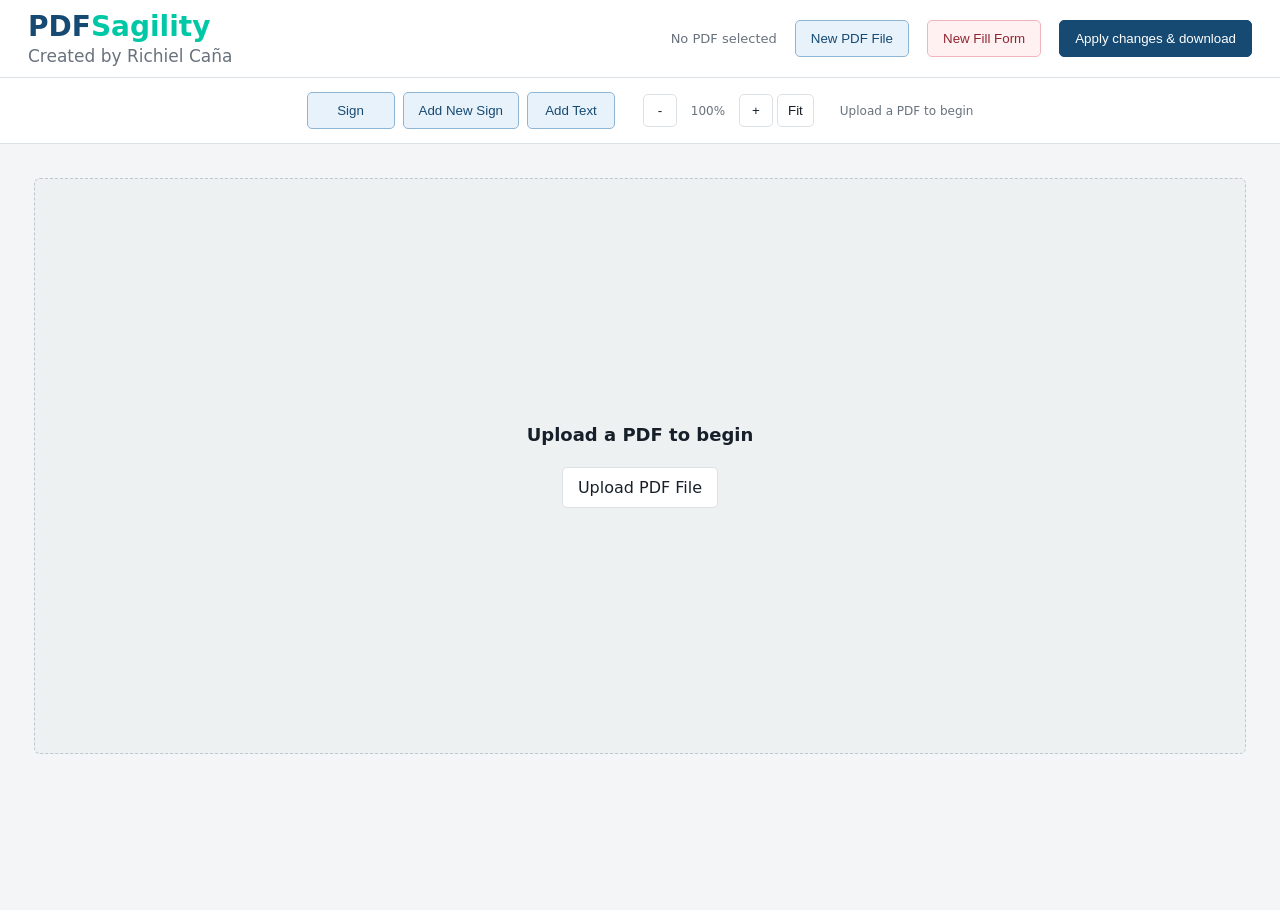
<file: esign.html>
<!doctype html>
<html lang="en">
<head>
	<meta charset="utf-8">
	<meta name="viewport" content="width=device-width, initial-scale=1">
	<title>Free PDF Esign Tool Sagility</title>
	<style>
		:root{--ink:#17202a;--muted:#68727d;--line:#dce1e5;--accent:#164a72;--wash:#f3f5f6}
		*{box-sizing:border-box}body{margin:0;background:var(--wash);color:var(--ink);font-family:Inter,ui-sans-serif,system-ui,-apple-system,sans-serif}
		#loginScreen{min-height:100vh;display:grid;place-items:center;padding:24px;background:linear-gradient(#b7eeeeaa,#b7eeeeaa),url('bg.png') center/cover no-repeat}#loginCard{width:min(500px,100%);padding:52px 56px;border:1px solid #ffffff88;border-radius:18px;background:#ffffff42;box-shadow:0 20px 60px #164a7238, inset 0 1px #ffffff99;backdrop-filter:blur(16px);text-align:center}#loginCard h1{margin:0 0 34px;color:#102f4e;font-size:28px;line-height:1.25}#loginCard label{display:block;margin:0 0 8px;text-align:left;color:#164a72;font-size:14px;font-weight:700}#loginCard input{width:100%;margin:0 0 20px;padding:13px 14px;border:0;border-bottom:2px solid #164a7266;border-radius:4px 4px 0 0;background:#ffffff55;color:#17202a;font:16px inherit;outline:0}#loginCard input:focus{border-bottom-color:#164a72;background:#ffffff88}#loginCard .login-submit{width:100%;margin-top:8px;padding:14px;background:#009f91;border-color:#009f91;color:#fff;font-size:16px}#loginCard .login-submit:hover{background:#008477;border-color:#008477}#loginError{min-height:20px;margin:12px 0 0;color:#a52b3b;font-size:13px;font-weight:600}body:not(.authenticated)>header,body:not(.authenticated)>.layout,body:not(.authenticated)>dialog{display:none}body.authenticated>#loginScreen{display:none}
		#loginLogo{display:block;width:min(230px,80%);max-height:90px;object-fit:contain;margin:0 auto 24px}#loginCard .login-submit{display:block;visibility:visible;opacity:1;appearance:none;-webkit-appearance:none;min-height:40px}
		#loginLogo{display:none!important}
		.role-links{display:grid;grid-template-columns:repeat(2,minmax(0,1fr));gap:12px;margin:-12px 0 24px}.role-links a{padding:11px 8px;border:1px solid #8db5d6;border-radius:5px;background:#e8f2fb;color:#164a72;font:600 13px inherit;text-decoration:none;white-space:nowrap}.role-links a.active,.role-links a:hover{background:#164a72;border-color:#164a72;color:#fff}
		.text-edit-field{position:absolute;z-index:15;margin:0;padding:0;border:1px solid transparent;background:transparent;color:transparent;font-family:Arial,sans-serif;font-weight:400;line-height:1;white-space:pre;overflow:hidden;outline:0;cursor:text}.text-edit-field:hover,.text-edit-field:focus{border-color:#4299e1;background:transparent;color:#17202a}.text-edit-field.edited{border-color:#4299e1;background:#fff;color:#17202a}.text-edit-field:focus{outline:2px solid var(--accent);outline-offset:-1px}
		.signature-upload{display:inline-flex;margin:10px 0 14px;border-color:#62b36f;background:#edfff0;color:#287a35}.signature-upload:hover{border-color:#3f9d4d;background:#dcffe2}#clearSignature{border-color:#6fa8dc;background:#eaf5ff;color:#23649a}#clearSignature:hover{border-color:#438ac7;background:#dceeff}#cancelSignature{border-color:#e57373;background:#fff0f0;color:#bd3030}#cancelSignature:hover{border-color:#d64f4f;background:#ffe2e2}
		.password-wrap{position:relative;display:inline-block;width:100%}#loginCard .password-wrap input{margin:0 0 20px;padding-right:40px}.password-toggle{position:absolute;right:14px;top:13px;border:none;background:none;cursor:pointer;padding:0;font-size:18px;opacity:0.6;transition:opacity 0.2s;margin:0;line-height:1;width:20px;height:20px;overflow:hidden;display:block}.password-toggle:hover{opacity:1}
		header{height:78px;background:#fff;border-bottom:1px solid var(--line);display:flex;align-items:center;padding:0 28px;gap:18px;position:sticky;top:0;z-index:5}.brand{font-size:28px;font-weight:800;margin-right:auto;color:#164a72}.brand span{color:#00c7a5}
		.file-name{color:var(--muted);font-size:13px;max-width:260px;overflow:hidden;text-overflow:ellipsis;white-space:nowrap}.brand small{display:block;margin-top:3px;color:var(--muted);font-size:17px;font-weight:500;line-height:1.2}button,.upload{border:1px solid var(--line);background:#fff;color:var(--ink);border-radius:5px;padding:10px 15px;font:600 13px inherit;cursor:pointer;transition:.18s ease}button:hover,.upload:hover{border-color:#aeb8bf;background:#f8f9f9}button.primary{background:var(--accent);border-color:var(--accent);color:#fff}.upload{display:inline-flex;align-items:center;gap:8px}.upload input{display:none}
		.layout{min-height:calc(100vh - 68px)}.empty{padding:30px 10px;text-align:center;color:var(--muted);font-size:13px;line-height:1.5}.thumb{width:100%;border:1px solid var(--line);background:#fff;padding:7px;border-radius:4px;margin-bottom:12px;cursor:pointer}.thumb.active{border:2px solid var(--accent);padding:6px}.thumb canvas{display:block;width:100%;height:auto}.thumb-label{font-size:11px;color:var(--muted);padding-top:6px;text-align:left}
		main{min-width:0}.toolbar{height:66px;background:#fff;border-bottom:1px solid var(--line);display:flex;align-items:center;justify-content:center;gap:8px;position:sticky;top:68px;z-index:4}.tool.active{background:#17202a;color:#fff;border-color:#17202a}.tool{min-width:88px}.zoom-controls{display:flex;align-items:center;gap:4px;margin-left:20px}.zoom-controls button{min-width:34px;padding:8px 10px}.zoom-level{min-width:54px;text-align:center;font-size:12px;color:var(--muted)}.hint{font-size:12px;color:var(--muted);margin-left:18px}.stage{padding:34px;min-height:calc(100vh - 134px);overflow:auto}.dropzone{min-height:64vh;border:1px dashed #bec7cd;border-radius:6px;display:grid;place-items:center;text-align:center;color:var(--muted);background:#eef1f2}.dropzone strong{display:block;color:var(--ink);font-size:18px;margin-bottom:7px}.upload-center{display:inline-flex;margin-top:15px}.pages{display:flex;flex-direction:column;align-items:center;gap:28px}.pdf-page{position:relative;background:#fff;box-shadow:0 5px 20px #17202a18;line-height:0;max-width:100%}.pdf-page canvas{display:block;max-width:100%;height:auto}.overlay{position:absolute;line-height:1.2;min-width:52px;padding:6px 8px;border:1px dashed var(--accent);background:#fff9f7;color:#17202a;cursor:grab;user-select:none;font-size:16px;white-space:nowrap}.overlay:active{cursor:grabbing}.signature{font-family:"Brush Script MT",cursive;font-size:28px;font-style:italic;color:#183d65}.text-overlay{min-width:140px;min-height:32px;resize:both;overflow:auto;background:#fffdf0;cursor:text;user-select:text;white-space:pre-wrap}.empty-actions{margin-top:15px}
		@media(max-width:720px){#loginScreen{padding:18px 14px}#loginCard{padding:28px 22px;border-radius:16px}#loginCard h1{margin:0 0 18px;font-size:24px}#loginLogo{width:min(180px,72%);margin-bottom:16px}.role-links{gap:10px;margin:0 0 18px}.role-links a{padding:10px 8px;font-size:12px}#loginCard label{font-size:13px}#loginCard input{padding:10px 12px;margin:0 0 16px;font-size:15px}.password-toggle{right:10px;top:10px}.login-submit{padding:12px 14px;font-size:15px}header{position:relative;height:auto;min-height:58px;padding:3px 6px;gap:3px;grid-template-columns:minmax(118px,1.5fr) repeat(3,minmax(0,1fr));display:grid;align-items:stretch}.brand{grid-row:span 2;align-self:center;margin-right:0;font-size:19px;line-height:1}.brand small{font-size:12px}.file-name{display:none}header button{min-width:0;width:100%;min-height:46px;padding:6px 3px;line-height:1.05;font-size:11px;overflow-wrap:anywhere}.layout{display:block}.layout aside{display:none}.toolbar{position:sticky;top:0;height:auto;padding:10px;justify-content:center;align-items:center;flex-wrap:wrap;overflow-x:hidden;overflow-y:hidden}.toolbar .tool{flex:0 0 92px;min-width:92px;padding:8px 4px;font-size:12px}.zoom-controls{order:2;flex:0 0 100%;justify-content:center;margin-left:0;padding-top:4px}.hint{display:none}.stage{padding:16px}.dropzone{min-height:70vh}}
		#newFormBtn{background:#fff1f2;border-color:#efb5ba;color:#8f2732}#newFormBtn:hover{background:#ffe4e6;border-color:#d98d95}
		#newPdfBtn{background:#e8f2fb;border-color:#8db5d6;color:#164a72}#newPdfBtn:hover{background:#d7e9f7;border-color:#6498c2}
		.toolbar .tool{background:#e8f2fb;border-color:#8db5d6;color:#164a72}.toolbar .tool:hover,.toolbar .tool.active{background:#d7e9f7;border-color:#6498c2;color:#164a72}
		header{z-index:30}.toolbar{z-index:20}
		header,.toolbar{isolation:isolate}.stage{position:relative;z-index:0}
		.form-field.required{border:0}.form-field.required:focus{outline:0}
		.form-field{position:absolute;z-index:2;margin:0;padding:0 2px;border:0;background:transparent;color:#17202a;font:13px inherit;resize:none}.form-field:focus{outline:0}.form-check{accent-color:var(--accent)}.form-signature{z-index:3;border:0;background:transparent;color:#4299e1;cursor:pointer}.signature{z-index:5;width:190px;min-height:64px;resize:none;overflow:visible;background:transparent;border-color:var(--accent);touch-action:none}.signature::after{content:'Resize Signature';position:absolute;right:0;top:100%;margin-top:2px;color:#68727d;font:italic 10px/1 Arial,sans-serif;opacity:.65;pointer-events:none;white-space:nowrap}.signature img{display:block;width:100%;height:100%;object-fit:contain;background:transparent;pointer-events:none}.signature-resize-handle{position:absolute;right:0;bottom:0;z-index:2;width:24px;height:24px;border:0;border-right:4px solid var(--accent);border-bottom:4px solid var(--accent);background:transparent;cursor:nwse-resize;touch-action:none}.signature-menu{position:absolute;top:58px;z-index:10;width:252px;padding:8px;background:#fff;border:1px solid #cdd3d8;border-radius:4px;box-shadow:0 5px 18px #17202a25}.signature-menu[hidden]{display:none}.saved-signature{display:flex;align-items:center;width:100%;min-height:58px;padding:5px 8px;border:0;border-bottom:1px solid var(--line);background:#fff}.saved-signature img{width:180px;height:48px;object-fit:contain;background:transparent}.new-signature{width:100%;margin-top:8px}
		.form-field{position:absolute;z-index:2;margin:0;padding:0 2px;border:0;background:transparent;color:#17202a;font:13px inherit;resize:none}.form-field:focus{outline:0}.form-check{accent-color:var(--accent)}.form-signature{z-index:3;border:0;background:transparent;color:#4299e1;cursor:pointer}.signature{z-index:5;width:190px;min-height:64px;resize:none;overflow:visible;background:transparent;border-color:transparent;touch-action:none}.signature:hover{border-color:var(--accent)}.signature img{display:block;width:100%;height:100%;object-fit:contain;background:transparent;pointer-events:none}.signature-resize-handle{position:absolute;right:0;bottom:0;z-index:2;width:24px;height:24px;border:0;border-right:4px solid var(--accent);border-bottom:4px solid var(--accent);background:transparent;cursor:nwse-resize;touch-action:none}.signature-menu{position:absolute;top:58px;z-index:10;width:252px;padding:8px;background:#fff;border:1px solid #cdd3d8;border-radius:4px;box-shadow:0 5px 18px #17202a25}.signature-menu[hidden]{display:none}.saved-signature{display:flex;align-items:center;width:100%;min-height:58px;padding:5px 8px;border:0;border-bottom:1px solid var(--line);background:#fff}.saved-signature img{width:180px;height:48px;object-fit:contain;background:transparent}.new-signature{width:100%;margin-top:8px}.toolbar{top:68px}
		@media(max-width:720px){.toolbar{top:0}.form-field{font-size:6px;line-height:1}.text-overlay{font-size:8px!important;line-height:1.1}.signature{width:min(125px,34vw);min-width:90px;min-height:42px}.signature-resize-handle{width:14px;height:14px;border-right-width:3px;border-bottom-width:3px}.signature::after{font-size:6px}}
		#filenameDialog{border:1px solid var(--line);border-radius:6px;padding:24px;width:min(520px,calc(100% - 32px));color:var(--ink)}#filenameDialog::backdrop{background:#17202a66}.filename-form{display:grid;gap:14px}.filename-form h2{margin:0;font-size:20px}.filename-form h3{margin:2px 0 0;font-size:18px}.filename-form input{width:100%;padding:10px;border:1px solid var(--line);border-radius:4px;font:14px inherit}.filename-action{display:flex;justify-content:center}.filename-action button{min-width:130px;border-radius:3px}#sendEmailBtn{background:#009f91;border-color:#009f91;color:#fff}.return-action{margin-top:24px}.return-action button{background:#fff1f2;border-color:#efb5ba;color:#8f2732}.return-action button:hover{background:#ffe4e6;border-color:#d98d95}.submission-details{display:grid;gap:0}.submission-details p{margin:0}#emailStatus{min-height:16px;margin:0;color:var(--muted);font-size:12px}
		.text-overlay{z-index:20;border:0;background:transparent;outline:0;box-shadow:none;cursor:grab;user-select:text;white-space:pre-wrap;overflow-wrap:anywhere;line-height:1.2}.text-overlay:empty::before{content:'Type here';color:#9aa4ad;opacity:.7;pointer-events:none}.text-overlay:active{cursor:grabbing}.text-overlay:focus{outline:0}
		.symbol-overlay{z-index:20;border:0;background:transparent;color:#000;font-size:28px;font-weight:700;line-height:1;cursor:grab}
		#signatureDialog{box-sizing:border-box;width:min(680px,calc(100vw - 32px));max-width:680px;max-height:calc(100vh - 32px);overflow:auto}#signatureDialog>div{display:flex;gap:8px;flex-wrap:wrap}#signaturePad{height:250px;max-height:35vh}
		.form-field.imported-value{color:transparent}.form-field.imported-value:focus{color:#17202a;background:#fff}.form-field.edited-value{color:#17202a;background:#fff}
		.text-overlay{background:transparent!important}.text-overlay.text-placeholder{color:#9aa4ad!important}.email-status-sending,.email-status-success{display:block;width:100%;padding:12px 20px;border-left:5px solid;font-size:16px!important;font-weight:700;line-height:1.5}.email-status-sending{border-color:#3aa7f5;background:#e5f3ff;color:#1768a5}.email-status-success{border-color:#5fbd68;background:#f0f8e9;color:#3e8045}
	</style>
	<script>var signatureUpload={};</script>
</head>
<body>
	<script>document.body.classList.add('authenticated');</script>
	<section id="loginScreen"><form id="loginCard"><img id="loginLogo" src="logo.png" alt="Sagility"><h1>PDF eSignature Tool</h1><div class="role-links" aria-label="Select user role"><a href="Admin.html">Admin</a><a class="active" href="Guest.html">Guest</a></div><label for="loginUsername">Username</label><input id="loginUsername" type="text" autocomplete="username" required><label for="loginPassword">Password</label><div class="password-wrap"><input id="loginPassword" type="password" autocomplete="current-password" required><button class="password-toggle" id="passwordToggle" type="button" aria-label="Show password" title="Show password">&#128065;</button></div><button class="login-submit" type="submit">Login</button><p id="loginError" role="alert"></p><div>Created by Richiel Ca&ntilde;a</div></form></section>
	<script>
		(function(){var form=document.getElementById('loginCard');form.addEventListener('submit',function(event){event.preventDefault();var username=document.getElementById('loginUsername').value,password=document.getElementById('loginPassword').value,error=document.getElementById('loginError'),saved=JSON.parse(localStorage.getItem('sagility-developer-accounts')||'null'),accounts=Array.isArray(saved)?saved.filter(function(item){return item.role&&item.role.trim().toLowerCase()==='guest';}):[{username:'SagilityGuest',password:'SagilityGuest2026'}];if(accounts.some(function(account){return username===account.username&&password===account.password;})){document.body.classList.add('authenticated');error.textContent='';}else{error.textContent='Incorrect username or password';document.getElementById('loginPassword').select();}});})();
		document.addEventListener('DOMContentLoaded',function(){var uploadInput=document.getElementById('uploadInput'),newPdfButton=document.getElementById('newPdfBtn'),loadMessage=document.getElementById('loadMessage');newPdfButton.addEventListener('click',function(){uploadInput.click();});uploadInput.addEventListener('change',function(){if(uploadInput.files.length&&!window.sagilityPdfReady){loadMessage.textContent='PDF support could not load. Please refresh the page and try again.';}});});
		signatureUpload.onchange=event=>{const file=event.target.files[0];if(!file)return;const image=new Image();image.onload=()=>{const source=document.createElement('canvas'),ratio=Math.min(1400/image.width,500/image.height),width=Math.max(1,Math.round(image.width*ratio)),height=Math.max(1,Math.round(image.height*ratio)),sourceContext=source.getContext('2d');source.width=width;source.height=height;sourceContext.drawImage(image,0,0,width,height);const pixels=sourceContext.getImageData(0,0,width,height).data,rows=[];for(let row=0;row<height;row++){let ink=0;for(let column=0;column<width;column++){const index=(row*width+column)*4;if(pixels[index]<235||pixels[index+1]<235||pixels[index+2]<235)ink++;}if(ink)rows.push(row);}let cropBottom=height;if(rows.length){let largestGap=0;for(let index=1;index<rows.length;index++){const gap=rows[index]-rows[index-1];if(gap>largestGap){largestGap=gap;cropBottom=rows[index-1]+1;}}if(largestGap<10)cropBottom=rows[rows.length-1]+1;const cropped=document.createElement('canvas'),croppedContext=cropped.getContext('2d');cropped.width=width;cropped.height=cropBottom;croppedContext.drawImage(source,0,0,width,cropBottom,0,0,width,cropBottom);source.width=width;source.height=cropBottom;source.getContext('2d').drawImage(cropped,0,0);}clearPad();const finalRatio=Math.min(1400/source.width,500/source.height),finalWidth=source.width*finalRatio,finalHeight=source.height*finalRatio;padContext.drawImage(source,(signaturePad.width-finalWidth)/2,(signaturePad.height-finalHeight)/2,finalWidth,finalHeight);const finalPixels=padContext.getImageData(0,0,signaturePad.width,signaturePad.height),data=finalPixels.data;for(let index=0;index<data.length;index+=4){if(data[index]>235&&data[index+1]>235&&data[index+2]>235)data[index+3]=0;}padContext.putImageData(finalPixels,0,0);URL.revokeObjectURL(image.src);};image.src=URL.createObjectURL(file);signatureUpload.value='';};
	</script>
	<header><div class="brand">PDF<span>Sagility</span><small>Created by Richiel Ca&ntilde;a</small></div><div class="file-name" id="fileName">No PDF selected</div><div class="signature-menu" id="signatureMenu" hidden></div><button type="button" id="newPdfBtn">New PDF File</button><button type="button" id="newFormBtn" disabled>New Fill Form</button><button class="primary" id="exportBtn" disabled>Apply changes &amp; download</button></header>
	<div class="layout"><main><div class="toolbar"><button class="tool" id="signTool" disabled>Sign</button><button class="tool" id="newSignTool" disabled>Add New Sign</button><button class="tool" id="addTextTool" disabled>Add Text</button><div class="zoom-controls"><button type="button" id="zoomOut" title="Zoom out">-</button><span class="zoom-level" id="zoomLevel">100%</span><button type="button" id="zoomIn" title="Zoom in">+</button><button type="button" id="zoomFit">Fit</button></div><span class="hint" id="status">Upload a PDF to begin</span></div><section class="stage"><div class="dropzone" id="dropzone"><div><strong>Upload a PDF to begin</strong><label class="upload upload-center">Upload PDF File<input type="file" id="uploadInput" accept="application/pdf"></label><span id="loadMessage"></span></div></div><div class="pages" id="pages"></div></section></main></div>
	<dialog id="signatureDialog"><h2>Draw your signature</h2><canvas id="signaturePad" width="1600" height="640"></canvas><label class="upload signature-upload">Upload signature image<input type="file" id="signatureUpload" accept="image/png,image/jpeg,image/webp"></label><div><button type="button" id="clearSignature">Clear</button><button type="button" id="cancelSignature">Cancel</button><button type="button" class="primary" id="saveSignature">Save signature</button></div></dialog>
	<dialog id="filenameDialog"><form method="dialog" class="filename-form" id="filenameForm"><h2>Download completed form</h2><p>Please download the file and make sure to forward it to the appropriate Sagility email address listed below.</p><div class="submission-details"><p><strong>ILOILO</strong><br>Iloilo.Preboarding@Sagilityhealth.com</p><p><strong>BOHOL</strong><br>Bohol.Preboarding@Sagilityhealth.com</p><p><strong>QC and ALABANG:</strong> Please submit the completed file to your assigned Recruiter.</p></div><label for="filenameInput">PDF file name</label><input id="filenameInput" type="text" placeholder="First Name Last Name" aria-label="First Name Last Name" required><div class="filename-action"><button type="submit" class="primary">Download File</button></div><h3>Email Copy</h3><label for="emailInput">If you want a copy to your email, please type your email.</label><input id="emailInput" type="email" placeholder="you@example.com" autocomplete="email"><div class="filename-action"><button type="button" id="sendEmailBtn">Send Email</button></div><p id="emailStatus" role="status"></p><div class="filename-action return-action"><button type="button" id="returnToEsignForm">Return to Esign Form</button></div></form></dialog>
	<script>window.emailInput=document.getElementById('emailInput');window.sendEmailBtn=document.getElementById('sendEmailBtn');window.emailStatus=document.getElementById('emailStatus');</script>
	<script type="module">
		import * as pdfjsLib from './vendor/pdf.min.mjs';
		pdfjsLib.GlobalWorkerOptions.workerSrc='./vendor/pdf.worker.min.mjs';
		const {PDFDocument,rgb,StandardFonts}=await import('./vendor/pdf-lib.mjs?v=2');
		window.sagilityPdfReady=true;
		document.getElementById('loginCard').onsubmit=event=>{event.preventDefault();const username=document.getElementById('loginUsername').value,password=document.getElementById('loginPassword').value,error=document.getElementById('loginError'),saved=JSON.parse(localStorage.getItem('sagility-developer-accounts')||'null'),accounts=saved?.filter(item=>item.role.trim().toLowerCase()==='guest')||[{username:'SagilityGuest',password:'SagilityGuest2026'}];if(accounts.some(account=>username===account.username&&password===account.password)){document.body.classList.add('authenticated');error.textContent='';}else{error.textContent='Incorrect username or password';document.getElementById('loginPassword').select();}};
		document.getElementById('passwordToggle').onclick=()=>{const passwordInput=document.getElementById('loginPassword'),visible=passwordInput.type==='text';passwordInput.type=visible?'password':'text';document.getElementById('passwordToggle').innerHTML=visible?'👁️':'👁️‍🗨️';document.getElementById('passwordToggle').setAttribute('aria-label',visible?'Show password':'Hide password');document.getElementById('passwordToggle').title=visible?'Show password':'Hide password';};
		const draftKey='pdf-studio-draft',draftLifetime=24*60*60*1000,pagesEl=document.getElementById('pages'),dropzone=document.getElementById('dropzone'),uploadInput=document.getElementById('uploadInput'),statusEl=document.getElementById('status'),signTool=document.getElementById('signTool'),newSignTool=document.getElementById('newSignTool'),addTextTool=document.getElementById('addTextTool'),newPdfBtn=document.getElementById('newPdfBtn'),newFormBtn=document.getElementById('newFormBtn'),exportBtn=document.getElementById('exportBtn'),filenameDialog=document.getElementById('filenameDialog'),filenameForm=document.getElementById('filenameForm'),filenameInput=document.getElementById('filenameInput'),signatureMenu=document.getElementById('signatureMenu'),signatureDialog=document.getElementById('signatureDialog'),signaturePad=document.getElementById('signaturePad'),signatureUpload=document.getElementById('signatureUpload'),padContext=signaturePad.getContext('2d'),zoomLevelEl=document.getElementById('zoomLevel');let sourceBytes=null,pdf=null,mode=null,pageScale=1,overlays=[],formFields=[],signatureData=null,drawing=false,preview=null,textPreview=null,symbolPreview=null,zoom=1;
		function applyZoom(next){zoom=Math.max(.5,Math.min(2,next));pagesEl.style.zoom=zoom;zoomLevelEl.textContent=Math.round(zoom*100)+'%';}
		document.getElementById('zoomOut').onclick=()=>applyZoom(zoom-.1);document.getElementById('zoomIn').onclick=()=>applyZoom(zoom+.1);document.getElementById('zoomFit').onclick=()=>applyZoom(1);
		function setMode(next){mode=mode===next?null:next;signTool.classList.toggle('active',mode==='sign');addTextTool.classList.toggle('active',mode==='text');statusEl.textContent=mode==='sign'?'Click a page to place your signature':mode==='text'?'Click a page to add text':'Select a tool to edit the PDF';}
		signTool.onclick=()=>{const saved=JSON.parse(localStorage.getItem('pdf-studio-signatures')||'[]');if(saved.length){signatureData=saved[0];signatureMenu.hidden=true;startPlacement();}else{statusEl.textContent='Add a signature first';newSignTool.click();}};
		newSignTool.onclick=()=>{signatureMenu.hidden=true;signatureData=null;clearPad();signatureDialog.showModal();};
		addTextTool.onclick=()=>setMode('text');
		function showSignatureMenu(){signatureMenu.innerHTML='';const saved=JSON.parse(localStorage.getItem('pdf-studio-signatures')||'[]'),latest=saved.slice(0,1);latest.forEach(data=>{const button=document.createElement('button');button.className='saved-signature';button.type='button';const image=document.createElement('img');image.src=data;image.alt='Saved signature';button.appendChild(image);button.onclick=()=>{signatureData=data;signatureMenu.hidden=true;startPlacement();};signatureMenu.appendChild(button);});signatureMenu.hidden=false;const toolBox=signTool.getBoundingClientRect(),headerBox=document.querySelector('header').getBoundingClientRect();signatureMenu.style.left=Math.max(8,toolBox.left-headerBox.left+toolBox.width/2-126)+'px';}
		function startPlacement(){setMode('sign');statusEl.textContent='Move over the PDF, then click to place your signature';}
		newPdfBtn.onclick=()=>{uploadInput.value='';uploadInput.click();};uploadInput.onchange=async event=>{const file=event.target.files[0];if(!file)return;clearDraft();signatureData=null;await loadPdf(await file.arrayBuffer(),file.name);};
		async function loadPdf(bytes,name){sourceBytes=bytes;pdf=await pdfjsLib.getDocument({data:sourceBytes.slice(0)}).promise;overlays=[];formFields=[];document.getElementById('fileName').textContent=name;dropzone.style.display='none';pagesEl.innerHTML='';signTool.disabled=false;newSignTool.disabled=false;addTextTool.disabled=false;newFormBtn.disabled=false;exportBtn.disabled=false;statusEl.textContent=`${pdf.numPages} page${pdf.numPages===1?'':'s'} ready`;for(let n=1;n<=pdf.numPages;n++)await renderPage(n);restoreDraft();}
		async function renderPage(number){const page=await pdf.getPage(number),base=page.getViewport({scale:1}),maxWidth=Math.min(850,document.querySelector('.stage').clientWidth-68);pageScale=Math.min(1.5,maxWidth/base.width);const viewport=page.getViewport({scale:pageScale}),quality=Math.min(4,Math.max(3,(window.devicePixelRatio||1)*2)),renderViewport=page.getViewport({scale:pageScale*quality}),wrap=document.createElement('div');wrap.className='pdf-page';wrap.dataset.page=number;wrap.dataset.scale=pageScale;wrap.style.width=viewport.width+'px';wrap.style.height=viewport.height+'px';const canvas=document.createElement('canvas');canvas.width=renderViewport.width;canvas.height=renderViewport.height;canvas.style.width=viewport.width+'px';canvas.style.height=viewport.height+'px';wrap.appendChild(canvas);pagesEl.appendChild(wrap);await page.render({canvasContext:canvas.getContext('2d'),viewport:renderViewport}).promise;await renderFormFields(page,viewport,wrap,number);wrap.onmousemove=e=>{if(mode==='sign'&&signatureData)showPreview(wrap,e.offsetX,e.offsetY);if(mode==='text')showTextPreview(wrap,e.offsetX,e.offsetY);if(mode?.startsWith('symbol-'))showSymbolPreview(wrap,e.offsetX,e.offsetY);};wrap.onmouseleave=()=>{if(preview){preview.remove();preview=null;}if(textPreview){textPreview.remove();textPreview=null;}if(symbolPreview){symbolPreview.remove();symbolPreview=null;}};wrap.onclick=e=>{if(e.target!==canvas)return;if(mode==='sign')addOverlay(number,e.offsetX,e.offsetY);if(mode==='text')addTextOverlay(number,textPreview?.offsetLeft||e.offsetX,textPreview?.offsetTop||e.offsetY);if(mode?.startsWith('symbol-'))addSymbolOverlay(number,symbolPreview?.offsetLeft||e.offsetX,symbolPreview?.offsetTop||e.offsetY);};}
		function showPreview(wrap,x,y){if(!preview){preview=document.createElement('div');preview.className='overlay signature';preview.style.opacity='.55';const image=document.createElement('img');image.src=signatureData;image.alt='Signature preview';preview.appendChild(image);wrap.appendChild(preview);}else if(preview.parentElement!==wrap){preview.remove();wrap.appendChild(preview);}preview.style.left=Math.max(0,x-preview.offsetWidth/2)+'px';preview.style.top=Math.max(0,y-preview.offsetHeight/2)+'px';}
		function showTextPreview(wrap,x,y){if(!textPreview){textPreview=document.createElement('div');textPreview.className='overlay text-overlay';textPreview.textContent='Type here';textPreview.style.opacity='.55';textPreview.style.pointerEvents='none';wrap.appendChild(textPreview);}else if(textPreview.parentElement!==wrap){textPreview.remove();wrap.appendChild(textPreview);}textPreview.style.left=Math.max(0,x-textPreview.offsetWidth/2)+'px';textPreview.style.top=Math.max(0,y-textPreview.offsetHeight/2)+'px';}
		function showSymbolPreview(wrap,x,y){if(!symbolPreview){symbolPreview=document.createElement('div');symbolPreview.className='overlay symbol-overlay';symbolPreview.style.opacity='.55';symbolPreview.style.pointerEvents='none';wrap.appendChild(symbolPreview);}else if(symbolPreview.parentElement!==wrap){symbolPreview.remove();wrap.appendChild(symbolPreview);}symbolPreview.textContent=mode==='symbol-check'?'/':'X';symbolPreview.style.left=Math.max(0,x-symbolPreview.offsetWidth/2)+'px';symbolPreview.style.top=Math.max(0,y-symbolPreview.offsetHeight/2)+'px';}
		function hasVisibleSignature(wrap,left,top,width,height){const canvas=wrap.querySelector('canvas'),context=canvas?.getContext('2d');if(!context)return false;const scaleX=canvas.width/wrap.clientWidth,scaleY=canvas.height/wrap.clientHeight,areaLeft=Math.max(0,left-width*.35),areaTop=Math.max(0,top-height*.7),areaWidth=width*1.7,areaHeight=height*2.4,pixelLeft=Math.floor(areaLeft*scaleX),pixelTop=Math.floor(areaTop*scaleY),pixelWidth=Math.min(canvas.width-pixelLeft,Math.max(1,Math.floor(areaWidth*scaleX))),pixelHeight=Math.min(canvas.height-pixelTop,Math.max(1,Math.floor(areaHeight*scaleY)));if(pixelWidth<=0||pixelHeight<=0)return false;const pixels=context.getImageData(pixelLeft,pixelTop,pixelWidth,pixelHeight).data;let colored=0;for(let index=0;index<pixels.length;index+=4){const red=pixels[index],green=pixels[index+1],blue=pixels[index+2];if(Math.max(red,green,blue)-Math.min(red,green,blue)>22&&blue<210)colored++;}return colored>pixelWidth*pixelHeight*.002;}
		async function renderFormFields(page,viewport,wrap,number){const annotations=await page.getAnnotations({intent:'display'});for(const annotation of annotations.filter(item=>item.subtype==='Widget'&&item.fieldName)){const bounds=viewport.convertToViewportRectangle(annotation.rect),left=Math.min(bounds[0],bounds[2]),top=Math.min(bounds[1],bounds[3]),isSignature=annotation.fieldType==='Sig',isRequired=Boolean(annotation.fieldFlags&2),hasExistingSignature=isSignature&&(Boolean(annotation.fieldValue)||hasVisibleSignature(wrap,left,top,Math.abs(bounds[2]-bounds[0]),Math.abs(bounds[3]-bounds[1]))),field=document.createElement(isSignature?'button':annotation.fieldType==='Tx'&&annotation.fieldFlags&4096?'textarea':'input');field.className=isSignature?`form-field form-signature${isRequired?' required':''}`:`form-field${isRequired?' required':''}`;field.dataset.fieldName=annotation.fieldName;field.dataset.fieldType=annotation.fieldType;field.dataset.required=isRequired?'true':'false';field.dataset.signed=hasExistingSignature?'true':'';field.hidden=hasExistingSignature;field.style.left=left+'px';field.style.top=top+'px';field.style.width=Math.abs(bounds[2]-bounds[0])+'px';field.style.height=Math.abs(bounds[3]-bounds[1])+'px';field.style.textAlign=annotation.textAlignment===1||annotation.alignment===1?'center':annotation.textAlignment===2||annotation.alignment===2?'right':'left';field.value=annotation.fieldValue||'';if(isSignature){field.type='button';field.textContent='Click to sign';field.addEventListener('click',()=>{if(signExistingField(number,left,top,Math.abs(bounds[2]-bounds[0]),Math.abs(bounds[3]-bounds[1]))){field.dataset.signed='true';field.hidden=true;}});}else if(annotation.fieldType==='Btn'){field.type='checkbox';field.className=`form-field form-check${isRequired?' required':''}`;field.checked=Boolean(annotation.fieldValue&&annotation.fieldValue!=='Off');}else if(field.tagName==='TEXTAREA'){field.rows=3;}field.addEventListener('input',()=>{syncFormField(field);saveDraft();});field.addEventListener('change',()=>{syncFormField(field);saveDraft();});wrap.appendChild(field);formFields.push(field);}}
		function signExistingField(page,x,y,width,height){const saved=JSON.parse(localStorage.getItem('pdf-studio-signatures')||'[]');if(!saved.length){newSignTool.click();return false;}signatureData=saved[0];if(preview){preview.remove();preview=null;}const field=formFields.find(candidate=>candidate.dataset.fieldType==='Sig'&&candidate.style.left===x+'px'&&candidate.style.top===y+'px');createSignatureOverlay(page,signatureData,x,y,width,height,field?.dataset.fieldName||claimRequiredSignature());return true;}
		function syncFormField(source){formFields.filter(field=>field.dataset.fieldName===source.dataset.fieldName&&field!==source).forEach(field=>{if(source.type==='checkbox')field.checked=source.checked;else field.value=source.value;});}
		function claimRequiredSignature(){const field=formFields.find(candidate=>candidate.dataset.fieldType==='Sig'&&candidate.dataset.required==='true'&&!candidate.dataset.signed);if(field)field.dataset.signed='true';return field?.dataset.fieldName||null;}
		function createSignatureOverlay(page,data,x,y,width,height,requiredFieldName=null){const pageElement=document.querySelector('.pdf-page[data-page="'+page+'"]');const item=document.createElement('div');item.className='overlay signature';const image=document.createElement('img');image.src=data;image.alt='Signature';item.appendChild(image);const resizeHandle=document.createElement('span');resizeHandle.className='signature-resize-handle';resizeHandle.setAttribute('aria-label','Resize signature');item.appendChild(resizeHandle);pageElement.appendChild(item);item.style.left=x+'px';item.style.top=y+'px';if(width){const mobile=window.matchMedia('(max-width:720px)').matches,initialWidth=mobile?Math.min(width,window.innerWidth*.34):width,initialHeight=mobile?Math.min(height,42):height;item.style.width=initialWidth+'px';item.style.height=initialHeight+'px';item.style.minHeight=initialHeight+'px';}if(requiredFieldName)formFields.filter(field=>field.dataset.fieldName===requiredFieldName).forEach(field=>{field.dataset.signed='true';field.hidden=true;});overlays.push({page,item,data,requiredFieldName});makeDraggable(item);return item;}
		function addOverlay(page,x,y){if(!signatureData)return;if(preview){preview.remove();preview=null;}const item=createSignatureOverlay(page,signatureData,0,0,undefined,undefined,claimRequiredSignature());item.style.left=Math.max(0,x-item.offsetWidth/2)+'px';item.style.top=Math.max(0,y-item.offsetHeight/2)+'px';saveDraft();setMode(null);}
		function autoResizeText(item){const maxFont=10,minFont=3;let size=maxFont;item.style.fontSize=size+'px';while(size>minFont&&(item.scrollWidth>item.clientWidth||item.scrollHeight>item.clientHeight)){size--;item.style.fontSize=size+'px';}item.dataset.fontSize=String(size);}
		function addTextOverlay(page,x,y,text='',width=180,height=42){const pageElement=document.querySelector('.pdf-page[data-page="'+page+'"]');if(textPreview){textPreview.remove();textPreview=null;}const item=document.createElement('div');item.className='overlay text-overlay';item.contentEditable='true';item.textContent=text||'Type here';item.style.left=x+'px';item.style.top=y+'px';item.style.width=width+'px';item.style.height=height+'px';item.style.fontSize='10px';item.style.lineHeight='1.2';item.addEventListener('input',()=>{autoResizeText(item);saveDraft();});item.addEventListener('blur',()=>autoResizeText(item));pageElement.appendChild(item);overlays.push({page,item,kind:'text'});makeTextMovable(item);setTimeout(()=>{item.focus();autoResizeText(item);},0);saveDraft();setMode(null);}
		function makeTextMovable(item){let startX,startY,originX,originY,moved=false;item.title='Drag to move or resize from the corner';item.onpointerdown=e=>{const box=item.getBoundingClientRect();if(e.clientX>box.right-18&&e.clientY>box.bottom-18)return;moved=false;startX=e.clientX;startY=e.clientY;originX=item.offsetLeft;originY=item.offsetTop;item.setPointerCapture(e.pointerId);item.onpointermove=event=>{if(Math.abs(event.clientX-startX)>3||Math.abs(event.clientY-startY)>3)moved=true;if(moved){event.preventDefault();item.style.left=Math.max(0,originX+event.clientX-startX)+'px';item.style.top=Math.max(0,originY+event.clientY-startY)+'px';}};item.onpointerup=()=>{item.onpointermove=null;if(moved)saveDraft();autoResizeText(item);};};}
		function addSymbolOverlay(page,x,y,symbol=mode==='symbol-check'?'/':'X'){const pageElement=document.querySelector('.pdf-page[data-page="'+page+'"]');if(symbolPreview){symbolPreview.remove();symbolPreview=null;}const item=document.createElement('div');item.className='overlay symbol-overlay';item.textContent=symbol;item.style.left=x+'px';item.style.top=y+'px';pageElement.appendChild(item);overlays.push({page,item,kind:'symbol',symbol});makeDraggable(item);saveDraft();setMode(null);}
		function readDraft(){try{const draft=JSON.parse(localStorage.getItem(draftKey)||'null');if(!draft||Date.now()-(draft.createdAt||draft.savedAt)>draftLifetime){localStorage.removeItem(draftKey);return null;}return draft;}catch(error){localStorage.removeItem(draftKey);return null;}}
		function saveDraft(){if(!pdf)return;const previous=readDraft(),createdAt=previous?.createdAt||previous?.savedAt||Date.now(),fields=formFields.map(field=>({name:field.dataset.fieldName,value:field.value,checked:field.checked})),savedOverlays=overlays.map(entry=>({page:entry.page,kind:entry.kind||'signature',data:entry.data,symbol:entry.symbol,requiredFieldName:entry.requiredFieldName,text:entry.kind==='text'?entry.item.textContent:'',left:entry.item.offsetLeft,top:entry.item.offsetTop,width:entry.item.offsetWidth,height:entry.item.offsetHeight}));localStorage.setItem(draftKey,JSON.stringify({createdAt,savedAt:Date.now(),fields,overlays:savedOverlays}));}
		function restoreDraft(){const draft=readDraft();if(!draft)return;draft.fields?.forEach(saved=>formFields.filter(field=>field.dataset.fieldName===saved.name).forEach(field=>{if(field.type==='checkbox')field.checked=saved.checked;else field.value=saved.value;}));draft.overlays?.forEach(saved=>saved.symbol?addSymbolOverlay(saved.page,saved.left,saved.top,saved.symbol):saved.kind==='text'?addTextOverlay(saved.page,saved.left,saved.top,saved.text,saved.width,saved.height):createSignatureOverlay(saved.page,saved.data,saved.left,saved.top,saved.width,saved.height,saved.requiredFieldName));}
		function clearDraft(){localStorage.removeItem(draftKey);}
		function clearPad(){padContext.clearRect(0,0,signaturePad.width,signaturePad.height);padContext.strokeStyle='#183d65';padContext.lineWidth=10;padContext.lineCap='round';}
		function padPoint(event){const rect=signaturePad.getBoundingClientRect();return{x:(event.clientX-rect.left)*signaturePad.width/rect.width,y:(event.clientY-rect.top)*signaturePad.height/rect.height};}
		signaturePad.onpointerdown=event=>{drawing=true;signaturePad.setPointerCapture(event.pointerId);const point=padPoint(event);padContext.beginPath();padContext.moveTo(point.x,point.y);};signaturePad.onpointermove=event=>{if(!drawing)return;const point=padPoint(event);padContext.lineTo(point.x,point.y);padContext.stroke();};signaturePad.onpointerup=()=>{drawing=false;};
		document.getElementById('clearSignature').onclick=clearPad;document.getElementById('cancelSignature').onclick=()=>signatureDialog.close();document.getElementById('saveSignature').onclick=()=>{signatureData=signaturePad.toDataURL('image/png');localStorage.setItem('pdf-studio-signatures',JSON.stringify([signatureData]));signatureDialog.close();setMode(null);};
		signatureUpload.onchange=event=>{const file=event.target.files[0];if(!file)return;const image=new Image();image.onload=()=>{clearPad();const ratio=Math.min(1400/image.width,500/image.height),width=image.width*ratio,height=image.height*ratio;padContext.drawImage(image,(signaturePad.width-width)/2,(signaturePad.height-height)/2,width,height);const pixels=padContext.getImageData(0,0,signaturePad.width,signaturePad.height),data=pixels.data;for(let index=0;index<data.length;index+=4){if(data[index]>235&&data[index+1]>235&&data[index+2]>235)data[index+3]=0;}padContext.putImageData(pixels,0,0);URL.revokeObjectURL(image.src);};image.src=URL.createObjectURL(file);signatureUpload.value='';};
		function makeDraggable(item){let startX,startY,originX,originY,startWidth,startHeight,moved=false,resizing=false;const itemType=item.classList.contains('symbol-overlay')?'symbol':'signature';item.title='Drag to move or resize '+itemType+'. Press Delete to remove';item.tabIndex=0;item.onkeydown=e=>{if((e.key==='Delete'||e.key==='Backspace')&&!resizing){e.preventDefault();item.click();}};item.onpointerdown=e=>{const box=item.getBoundingClientRect();resizing=e.target.classList.contains('signature-resize-handle')||e.clientX>box.right-22&&e.clientY>box.bottom-22;if(!resizing&&(e.target!==item&&e.target.tagName!=='IMG'))return;moved=false;item.setPointerCapture(e.pointerId);item.focus();startX=e.clientX;startY=e.clientY;originX=item.offsetLeft;originY=item.offsetTop;startWidth=item.offsetWidth;startHeight=item.offsetHeight;item.onpointermove=move;item.onpointerup=finish;};function finish(){item.onpointermove=null;item.onpointerup=null;resizing=false;saveDraft();}item.onclick=e=>{const box=item.getBoundingClientRect();if(resizing||moved||e.target.classList.contains('signature-resize-handle')||e.clientX>box.right-22&&e.clientY>box.bottom-22)return;if(!confirm('Delete this '+itemType+'?'))return;const entry=overlays.find(candidate=>candidate.item===item);if(entry?.requiredFieldName)formFields.filter(field=>field.dataset.fieldName===entry.requiredFieldName).forEach(field=>{delete field.dataset.signed;field.hidden=false;});overlays=overlays.filter(entry=>entry.item!==item);item.remove();saveDraft();};function move(e){e.preventDefault();if(resizing){item.style.width=Math.max(70,startWidth+e.clientX-startX)+'px';item.style.height=Math.max(28,startHeight+e.clientY-startY)+'px';return;}if(Math.abs(e.clientX-startX)>2||Math.abs(e.clientY-startY)>2)moved=true;item.style.left=Math.max(0,originX+e.clientX-startX)+'px';item.style.top=Math.max(0,originY+e.clientY-startY)+'px';}}
		newFormBtn.onclick=async()=>{if(!sourceBytes||!confirm('Are you sure you want to start a new fill form? All entered data and signatures will be erased.'))return;clearDraft();localStorage.removeItem('pdf-studio-signatures');mode=null;signatureData=null;await loadPdf(sourceBytes,document.getElementById('fileName').textContent);clearPad();signatureDialog.showModal();statusEl.textContent='New fill form ready';};
		function signerFileName(){const sourceName=document.getElementById('fileName').textContent.trim().replace(/\.pdf$/i,'');return sourceName&&sourceName!=='No PDF selected'&&sourceName!=='PDF could not be loaded'?sourceName:'edited-document';}
		function validateRequiredFields(){const missing=formFields.filter(field=>field.dataset.required==='true'&&(field.dataset.fieldType==='Sig'?!field.dataset.signed:field.type==='checkbox'?!field.checked:!field.value.trim()));if(!missing.length)return true;const first=missing[0];if(first.isConnected){first.scrollIntoView({behavior:'smooth',block:'center'});first.focus();}statusEl.textContent=`Please complete ${missing.length} required field${missing.length===1?'':'s'} before submitting`;return false;}
		function standardFontName(entry){const family=(entry.item.dataset.fontFamily||'').toLowerCase(),weight=(entry.item.dataset.fontWeight||'').toLowerCase(),style=(entry.item.dataset.fontStyle||'').toLowerCase(),bold=weight==='bold'||Number(weight)>=600,italic=style==='italic'||style==='oblique';if(/courier|mono|fixed/.test(family))return bold?(italic?StandardFonts.CourierBoldOblique:StandardFonts.CourierBold):(italic?StandardFonts.CourierOblique:StandardFonts.Courier);if(/times|serif|roman/.test(family))return bold?(italic?StandardFonts.TimesBoldItalic:StandardFonts.TimesRomanBold):(italic?StandardFonts.TimesRomanItalic:StandardFonts.TimesRoman);return bold?(italic?StandardFonts.HelveticaBoldOblique:StandardFonts.HelveticaBold):(italic?StandardFonts.HelveticaOblique:StandardFonts.Helvetica);}
		async function exportPdf(filename){if(!sourceBytes)return;statusEl.textContent='Preparing download...';const out=await PDFDocument.load(sourceBytes),embedded={},exportFont=await out.embedFont(StandardFonts.Helvetica);try{const form=out.getForm();for(const field of formFields){try{const pdfField=form.getField(field.dataset.fieldName);if(field.dataset.fieldType==='Btn'){field.checked?pdfField.check():pdfField.uncheck();}else if(field.dataset.fieldType!=='Sig')pdfField.setText(field.value);}catch(error){console.warn('Could not update field',field.dataset.fieldName,error);}}}catch(error){console.warn('Some Adobe form fields could not be updated',error);}try{out.getForm().updateFieldAppearances();}catch(error){console.warn('Could not update PDF field appearances',error);}for(const entry of overlays){const page=out.getPage(entry.page-1),parent=entry.item.parentElement,scale=Number(parent.dataset.scale)||pageScale;if(entry.kind==='symbol'){const x=entry.item.offsetLeft/scale,y=page.getHeight()-(entry.item.offsetTop+entry.item.offsetHeight)/scale,w=18/scale,h=18/scale;if(entry.symbol==='/'){page.drawLine({start:{x,y},end:{x:x+w*.35,y:y+h*.35},thickness:2/scale,color:undefined});page.drawLine({start:{x:x+w*.35,y:y+h*.35},end:{x:x+w,y:y+h},thickness:2/scale,color:undefined});}else{page.drawLine({start:{x,y},end:{x:x+w,y:y+h},thickness:2/scale,color:undefined});page.drawLine({start:{x,y:y+h},end:{x:x+w,y},thickness:2/scale,color:undefined});}continue;}if(entry.kind==='text'){const styles=getComputedStyle(entry.item),fontSize=parseFloat(styles.fontSize)||16,lineHeight=parseFloat(styles.lineHeight)||fontSize*1.2,paddingLeft=parseFloat(styles.paddingLeft)||0,paddingTop=parseFloat(styles.paddingTop)||0,x=(entry.item.offsetLeft+paddingLeft+1)/scale,size=fontSize/scale;const originalText=entry.item.dataset.original||'',replacementText=entry.item.textContent,textWidth=Math.max(exportFont.widthOfTextAtSize(originalText,size),exportFont.widthOfTextAtSize(replacementText,size))+2/scale;page.drawRectangle({x:x-1/scale,y:page.getHeight()-(entry.item.offsetTop+entry.item.offsetHeight-1)/scale,width:textWidth,height:(entry.item.offsetHeight-2)/scale,color:rgb(1,1,1)});entry.item.textContent.split(/\r?\n/).forEach((line,index)=>{if(line.trim())page.drawText(line,{x,y:page.getHeight()-(entry.item.offsetTop+paddingTop+fontSize*.8+lineHeight*index)/scale,size});});continue;}const x=(entry.item.offsetLeft+8)/scale,y=page.getHeight()-(entry.item.offsetTop+entry.item.offsetHeight)/scale;embedded[entry.data]??=await out.embedPng(entry.data);page.drawImage(embedded[entry.data],{x,y,width:entry.item.offsetWidth/scale,height:entry.item.offsetHeight/scale});}const bytes=await out.save();if('showSaveFilePicker' in window){try{const handle=await window.showSaveFilePicker({suggestedName:filename,types:[{description:'PDF file',accept:{'application/pdf':['.pdf']}}]});const writable=await handle.createWritable();await writable.write(bytes);await writable.close();statusEl.textContent=`Saved: ${handle.name}`;return;}catch(error){if(error.name==='AbortError'){statusEl.textContent='Save cancelled';return;}console.warn('Direct file save unavailable; using download fallback',error);}}const url=URL.createObjectURL(new Blob([bytes],{type:'application/pdf'})),a=document.createElement('a');a.href=url;a.download=filename;a.click();URL.revokeObjectURL(url);statusEl.textContent=`Download ready: ${filename}`;}
		exportBtn.onclick=()=>{filenameInput.value='';filenameDialog.showModal();filenameInput.focus();};document.getElementById('returnToEsignForm').onclick=()=>filenameDialog.close();filenameForm.onsubmit=event=>{event.preventDefault();if(filenameForm.dataset.exporting)return;filenameForm.dataset.exporting='true';const submitButton=filenameForm.querySelector('button[type="submit"]');if(submitButton)submitButton.disabled=true;const base=filenameInput.value.trim().replace(/[\\/:*?"<>|]/g,'').replace(/(?:_Sagility Forms)?\.pdf$/i,'').replace(/_Sagility Forms$/i,'')||'edited-document',filename=base+'_Sagility Forms.pdf';Promise.resolve(exportPdf(filename)).finally(()=>{delete filenameForm.dataset.exporting;if(submitButton)submitButton.disabled=false;});};exportBtn.addEventListener('click',event=>{if(!validateRequiredFields())event.stopImmediatePropagation();},true);
		const emailEndpoint='https://script.google.com/macros/s/AKfycbxUXYwFlKkwmCCVc4HdgH_D0pkdRgIKVceFu5_ETNhntjXz7prGibLeTldMl6c7S3AUcg/exec';
		sendEmailBtn.onclick=async()=>{if(!sourceBytes){emailStatus.textContent='Upload a PDF first';return;}if(!filenameInput.reportValidity()||!emailInput.reportValidity())return;sendEmailBtn.disabled=true;emailStatus.textContent='Sending email...';try{const name=filenameInput.value.trim(),base=name.replace(/[\\/:*?"<>|]/g,'')||'edited-document',bytes=new Uint8Array(sourceBytes),pdfBase64=Array.from(bytes,index=>String.fromCharCode(index)).join('');await fetch(emailEndpoint,{method:'POST',mode:'no-cors',headers:{'Content-Type':'text/plain;charset=utf-8'},body:JSON.stringify({email:emailInput.value.trim(),name:name,filename:base+'.pdf',pdfBase64:btoa(pdfBase64)})});emailStatus.textContent='Please check your email.';}catch(error){console.error(error);emailStatus.textContent='Unable to send email';}finally{sendEmailBtn.disabled=false;}};
		const importedFieldObserver=new MutationObserver(records=>{records.forEach(record=>record.addedNodes.forEach(node=>{if(node.nodeType!==1)return;const fields=node.matches?.('.form-field')?[node]:[...node.querySelectorAll?.('.form-field')||[]];fields.forEach(field=>{if(field.value)field.classList.add('imported-value');});}));});importedFieldObserver.observe(pagesEl,{childList:true,subtree:true});pagesEl.addEventListener('focusin',event=>{if(event.target.classList.contains('form-field'))event.target.classList.add('edited-value');});pagesEl.addEventListener('input',event=>{if(event.target.classList.contains('form-field')){event.target.classList.remove('imported-value');event.target.classList.add('edited-value');}});
		const signatureStateObserver=new MutationObserver(records=>{records.forEach(record=>record.addedNodes.forEach(node=>{if(!node.classList?.contains('signature'))return;const page=node.parentElement?.dataset.page;if(!page)return;const centerX=node.offsetLeft+node.offsetWidth/2,centerY=node.offsetTop+node.offsetHeight/2;formFields.filter(field=>field.dataset.fieldType==='Sig'&&field.closest('.pdf-page')?.dataset.page===page&&centerX>=parseFloat(field.style.left)&&centerX<=parseFloat(field.style.left)+field.offsetWidth&&centerY>=parseFloat(field.style.top)&&centerY<=parseFloat(field.style.top)+field.offsetHeight).forEach(field=>{field.dataset.signed='true';field.hidden=true;});}));});signatureStateObserver.observe(pagesEl,{childList:true,subtree:true});
		const originalEmailHandler=sendEmailBtn.onclick;sendEmailBtn.onclick=async()=>{if(!sourceBytes){emailStatus.textContent='Upload a PDF first';return;}if(!filenameInput.reportValidity()||!emailInput.reportValidity())return;sendEmailBtn.disabled=true;emailStatus.textContent='Preparing email attachment...';const name=filenameInput.value.trim(),base=name.replace(/[\\/:*?"<>|]/g,'').replace(/(?:_Sagility Forms)?\.pdf$/i,'').replace(/_Sagility Forms$/i,'')||'edited-document',filename=base+'_Sagility Forms.pdf',hadSavePicker='showSaveFilePicker' in window,previousSavePicker=window.showSaveFilePicker;let exportedBytes=null;window.showSaveFilePicker=async()=>({name,createWritable:async()=>({write:async bytes=>{exportedBytes=bytes},close:async()=>{}})});try{await exportPdf(filename);if(!exportedBytes)throw new Error('The edited PDF could not be prepared.');let binary='';for(const byte of new Uint8Array(exportedBytes))binary+=String.fromCharCode(byte);await fetch(emailEndpoint,{method:'POST',mode:'no-cors',headers:{'Content-Type':'text/plain;charset=utf-8'},body:JSON.stringify({email:emailInput.value.trim(),name,filename,pdfBase64:btoa(binary)})});emailStatus.textContent='Please check your email.';}catch(error){console.error(error);emailStatus.textContent='Unable to send email';}finally{if(hadSavePicker)window.showSaveFilePicker=previousSavePicker;else delete window.showSaveFilePicker;sendEmailBtn.disabled=false;}};
		signatureUpload.onchange=event=>{const file=event.target.files[0];if(!file)return;const image=new Image();image.onload=()=>{const source=document.createElement('canvas'),ratio=Math.min(1400/image.width,500/image.height),width=Math.max(1,Math.round(image.width*ratio)),height=Math.max(1,Math.round(image.height*ratio)),sourceContext=source.getContext('2d');source.width=width;source.height=height;sourceContext.drawImage(image,0,0,width,height);const pixels=sourceContext.getImageData(0,0,width,height).data,rows=[];for(let row=0;row<height;row++){let ink=0;for(let column=0;column<width;column++){const index=(row*width+column)*4;if(pixels[index]<235||pixels[index+1]<235||pixels[index+2]<235)ink++;}if(ink)rows.push(row);}let cropBottom=height;if(rows.length){let largestGap=0;for(let index=1;index<rows.length;index++){const gap=rows[index]-rows[index-1];if(gap>largestGap){largestGap=gap;cropBottom=rows[index-1]+1;}}if(largestGap<10)cropBottom=rows[rows.length-1]+1;const cropped=document.createElement('canvas'),croppedContext=cropped.getContext('2d');cropped.width=width;cropped.height=cropBottom;croppedContext.drawImage(source,0,0,width,cropBottom,0,0,width,cropBottom);source.width=width;source.height=cropBottom;source.getContext('2d').drawImage(cropped,0,0);}clearPad();const finalRatio=Math.min(1400/source.width,500/source.height),finalWidth=source.width*finalRatio,finalHeight=source.height*finalRatio;padContext.drawImage(source,(signaturePad.width-finalWidth)/2,(signaturePad.height-finalHeight)/2,finalWidth,finalHeight);const finalPixels=padContext.getImageData(0,0,signaturePad.width,signaturePad.height),data=finalPixels.data;for(let index=0;index<data.length;index+=4){if(data[index]>235&&data[index+1]>235&&data[index+2]>235)data[index+3]=0;}padContext.putImageData(finalPixels,0,0);URL.revokeObjectURL(image.src);};image.src=URL.createObjectURL(file);signatureUpload.value='';};
		const sendEmailHandler=sendEmailBtn.onclick;sendEmailBtn.onclick=async()=>{emailStatus.className='email-status-sending';emailStatus.textContent='Sending Email Please wait............';await sendEmailHandler();if(emailStatus.textContent==='Please check your email.'){emailStatus.className='email-status-success';emailStatus.textContent='Please check your email to receive this PDF file. Please forward the signed PDF file to the Sagility email thread where you received these eSign forms.';}};
		const originalClearPad=clearPad;clearPad=()=>{originalClearPad();padContext.strokeStyle='#000000';};clearPad();const saveSignatureButton=document.getElementById('saveSignature');saveSignatureButton.onclick=()=>{const pixels=padContext.getImageData(0,0,signaturePad.width,signaturePad.height),data=pixels.data;for(let index=0;index<data.length;index+=4){if(data[index+3]>0){data[index]=0;data[index+1]=0;data[index+2]=0;}}padContext.putImageData(pixels,0,0);signatureData=signaturePad.toDataURL('image/png');localStorage.setItem('pdf-studio-signatures',JSON.stringify([signatureData]));signatureDialog.close();setMode(null);};
		autoResizeText=item=>{const maxFont=10,minFont=8;let size=maxFont;item.style.fontSize=size+'px';while(size>minFont&&(item.scrollWidth>item.clientWidth||item.scrollHeight>item.clientHeight)){size--;item.style.fontSize=size+'px';}item.dataset.fontSize=String(size);};const textPlaceholderObserver=new MutationObserver(records=>{records.forEach(record=>record.addedNodes.forEach(node=>{if(node.nodeType!==1)return;const items=node.matches?.('.text-overlay')?[node]:[...node.querySelectorAll?.('.text-overlay')||[]];items.forEach(item=>{if(item.textContent==='Type here')item.classList.add('text-placeholder');});}));});textPlaceholderObserver.observe(pagesEl,{childList:true,subtree:true});pagesEl.addEventListener('focusin',event=>{const item=event.target;if(item.classList.contains('text-overlay')&&item.textContent==='Type here'){item.textContent='';item.classList.remove('text-placeholder');}});pagesEl.addEventListener('input',event=>{const item=event.target;if(item.classList.contains('text-overlay')){item.classList.remove('text-placeholder');autoResizeText(item);}});pagesEl.addEventListener('focusout',event=>{const item=event.target;if(item.classList.contains('text-overlay')&&!item.textContent.trim()){item.textContent='Type here';item.classList.add('text-placeholder');autoResizeText(item);}});
		signaturePad.style.touchAction='none';signaturePad.addEventListener('touchstart',event=>event.preventDefault(),{passive:false});signaturePad.addEventListener('touchmove',event=>{if(drawing)event.preventDefault();},{passive:false});signaturePad.addEventListener('touchend',event=>event.preventDefault(),{passive:false});signaturePad.addEventListener('pointercancel',()=>{drawing=false;});
		const requestedPdf=new URLSearchParams(location.search).get('pdf');if(requestedPdf){fetch(requestedPdf).then(response=>{if(!response.ok)throw new Error('PDF could not be loaded');return response.arrayBuffer();}).then(bytes=>loadPdf(bytes,requestedPdf.split('/').pop()||'Pre-Employment Form.pdf')).catch(error=>{console.error(error);statusEl.textContent='PDF could not be loaded';});}
	</script>
</body>
</html>
</file>
